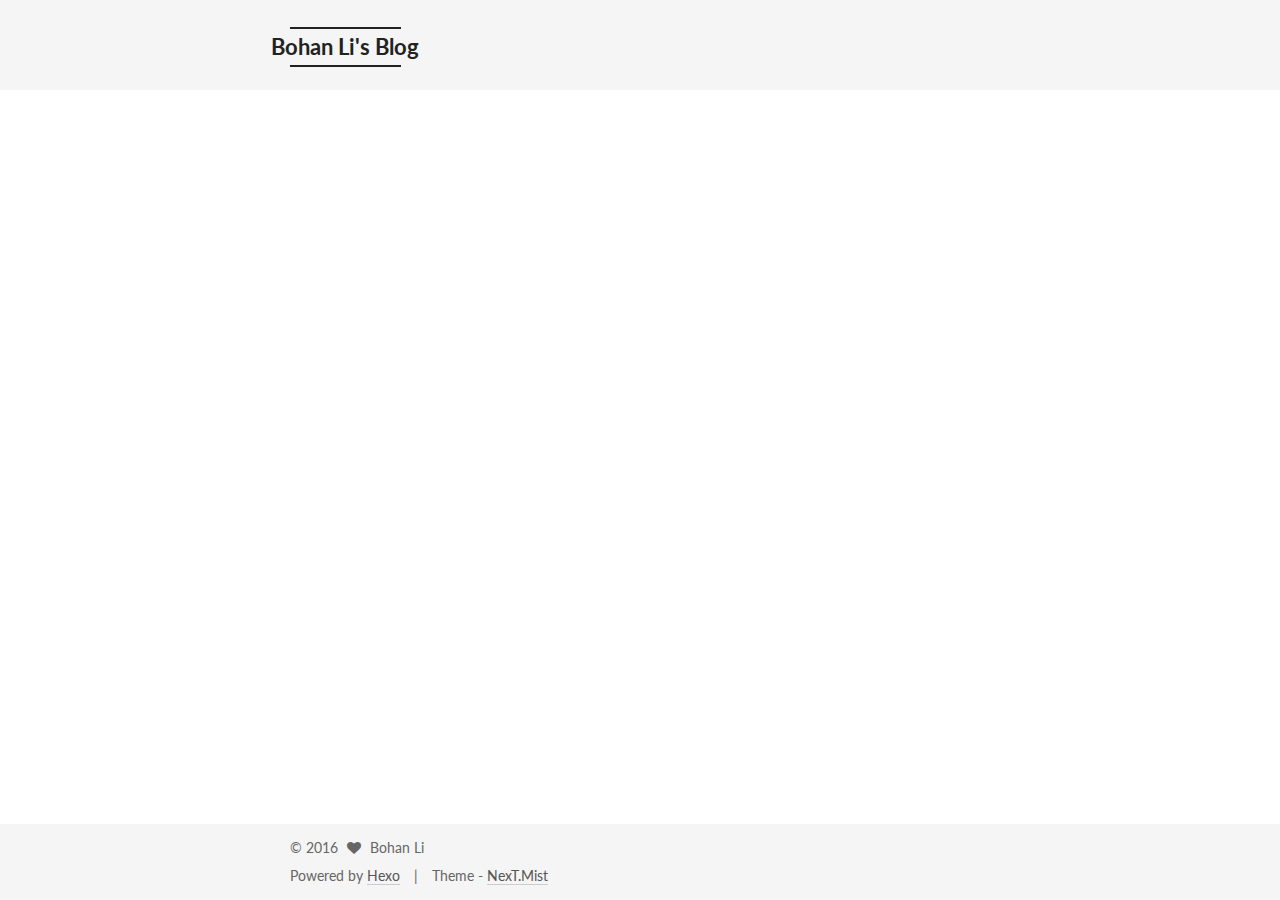
<file: index.html>
<!doctype html>



  


<html class="theme-next mist use-motion">
<head>
  <meta charset="UTF-8"/>
<meta http-equiv="X-UA-Compatible" content="IE=edge,chrome=1" />
<meta name="viewport" content="width=device-width, initial-scale=1, maximum-scale=1"/>



<meta http-equiv="Cache-Control" content="no-transform" />
<meta http-equiv="Cache-Control" content="no-siteapp" />












  
  
  <link href="/vendors/fancybox/source/jquery.fancybox.css?v=2.1.5" rel="stylesheet" type="text/css" />




  
  
  
  

  
    
    
  

  

  

  

  

  
    
    
    <link href="//fonts.googleapis.com/css?family=Lato:300,300italic,400,400italic,700,700italic&subset=latin,latin-ext" rel="stylesheet" type="text/css">
  






<link href="/vendors/font-awesome/css/font-awesome.min.css?v=4.4.0" rel="stylesheet" type="text/css" />

<link href="/css/main.css?v=5.0.2" rel="stylesheet" type="text/css" />


  <meta name="keywords" content="Hexo, NexT" />








  <link rel="shortcut icon" type="image/x-icon" href="/favicon.ico?v=5.0.2" />






<meta property="og:type" content="website">
<meta property="og:title" content="Bohan Li's Blog">
<meta property="og:url" content="http://yoursite.com/index.html">
<meta property="og:site_name" content="Bohan Li's Blog">
<meta name="twitter:card" content="summary">
<meta name="twitter:title" content="Bohan Li's Blog">



<script type="text/javascript" id="hexo.configuration">
  var NexT = window.NexT || {};
  var CONFIG = {
    scheme: 'Mist',
    sidebar: {"position":"left","display":"remove"},
    fancybox: true,
    motion: true,
    duoshuo: {
      userId: '0',
      author: 'Author'
    }
  };
</script>




  <link rel="canonical" href="http://yoursite.com/"/>


  <title> Bohan Li's Blog </title>
</head>

<body itemscope itemtype="//schema.org/WebPage" lang="en">

  










  
  
    
  

  <div class="container one-collumn sidebar-position-left 
   page-home 
 ">
    <div class="headband"></div>

    <header id="header" class="header" itemscope itemtype="//schema.org/WPHeader">
      <div class="header-inner"><div class="site-meta ">
  

  <div class="custom-logo-site-title">
    <a href="/"  class="brand" rel="start">
      <span class="logo-line-before"><i></i></span>
      <span class="site-title">Bohan Li's Blog</span>
      <span class="logo-line-after"><i></i></span>
    </a>
  </div>
  <p class="site-subtitle"></p>
</div>

<div class="site-nav-toggle">
  <button>
    <span class="btn-bar"></span>
    <span class="btn-bar"></span>
    <span class="btn-bar"></span>
  </button>
</div>

<nav class="site-nav">
  

  
    <ul id="menu" class="menu">
      
        
        <li class="menu-item menu-item-home">
          <a href="/" rel="section">
            
            Home
          </a>
        </li>
      
        
        <li class="menu-item menu-item-about">
          <a href="http://bohanli.net" rel="section">
            
            About
          </a>
        </li>
      
        
        <li class="menu-item menu-item-archives">
          <a href="/archives" rel="section">
            
            Archives
          </a>
        </li>
      

      
    </ul>
  

  
</nav>

 </div>
    </header>

    <main id="main" class="main">
      <div class="main-inner">
        <div class="content-wrap">
          <div id="content" class="content">
            
  <section id="posts" class="posts-expand">
    
      

  
  

  
  
  

  <article class="post post-type-normal " itemscope itemtype="//schema.org/Article">

    
      <header class="post-header">

        
        
          <h1 class="post-title" itemprop="name headline">
            
            
              
                
                <a class="post-title-link" href="/2016/10/30/hello-world/" itemprop="url">
                  Hello World
                </a>
              
            
          </h1>
        

        <div class="post-meta">
          <span class="post-time">
            <span class="post-meta-item-icon">
              <i class="fa fa-calendar-o"></i>
            </span>
            <span class="post-meta-item-text">Posted on</span>
            <time itemprop="dateCreated" datetime="2016-10-30T01:40:39+08:00" content="2016-10-30">
              2016-10-30
            </time>
          </span>

          

          
            
          

          

          
          

          
        </div>
      </header>
    


    <div class="post-body" itemprop="articleBody">

      
      

      
        
          
            <p>This is the first article of my blog.</p>

          
        
      
    </div>

    <div>
      
    </div>

    <div>
      
    </div>

    <footer class="post-footer">
      

      

      
      
        <div class="post-eof"></div>
      
    </footer>
  </article>


    
  </section>

  


          </div>
          


          

        </div>
        
      </div>
    </main>

    <footer id="footer" class="footer">
      <div class="footer-inner">
        <div class="copyright" >
  
  &copy; 
  <span itemprop="copyrightYear">2016</span>
  <span class="with-love">
    <i class="fa fa-heart"></i>
  </span>
  <span class="author" itemprop="copyrightHolder">Bohan Li</span>
</div>

<div class="powered-by">
  Powered by <a class="theme-link" href="https://hexo.io">Hexo</a>
</div>

<div class="theme-info">
  Theme -
  <a class="theme-link" href="https://github.com/iissnan/hexo-theme-next">
    NexT.Mist
  </a>
</div>

        

        
      </div>
    </footer>

    <div class="back-to-top">
      <i class="fa fa-arrow-up"></i>
    </div>
  </div>

  

<script type="text/javascript">
  if (Object.prototype.toString.call(window.Promise) !== '[object Function]') {
    window.Promise = null;
  }
</script>









  



  
  <script type="text/javascript" src="/vendors/jquery/index.js?v=2.1.3"></script>

  
  <script type="text/javascript" src="/vendors/fastclick/lib/fastclick.min.js?v=1.0.6"></script>

  
  <script type="text/javascript" src="/vendors/jquery_lazyload/jquery.lazyload.js?v=1.9.7"></script>

  
  <script type="text/javascript" src="/vendors/velocity/velocity.min.js?v=1.2.1"></script>

  
  <script type="text/javascript" src="/vendors/velocity/velocity.ui.min.js?v=1.2.1"></script>

  
  <script type="text/javascript" src="/vendors/fancybox/source/jquery.fancybox.pack.js?v=2.1.5"></script>


  


  <script type="text/javascript" src="/js/src/utils.js?v=5.0.2"></script>

  <script type="text/javascript" src="/js/src/motion.js?v=5.0.2"></script>



  
  

  

  


  <script type="text/javascript" src="/js/src/bootstrap.js?v=5.0.2"></script>



  



  




  
  

  
  <script type="text/x-mathjax-config">
    MathJax.Hub.Config({
      tex2jax: {
        inlineMath: [ ['$','$'], ["\\(","\\)"]  ],
        processEscapes: true,
        skipTags: ['script', 'noscript', 'style', 'textarea', 'pre', 'code']
      }
    });
  </script>

  <script type="text/x-mathjax-config">
    MathJax.Hub.Queue(function() {
      var all = MathJax.Hub.getAllJax(), i;
      for (i=0; i < all.length; i += 1) {
        all[i].SourceElement().parentNode.className += ' has-jax';
      }
    });
  </script>
  <script type="text/javascript" src="//cdn.mathjax.org/mathjax/latest/MathJax.js?config=TeX-AMS-MML_HTMLorMML"></script>


  

  

  


</body>
</html>
</file>
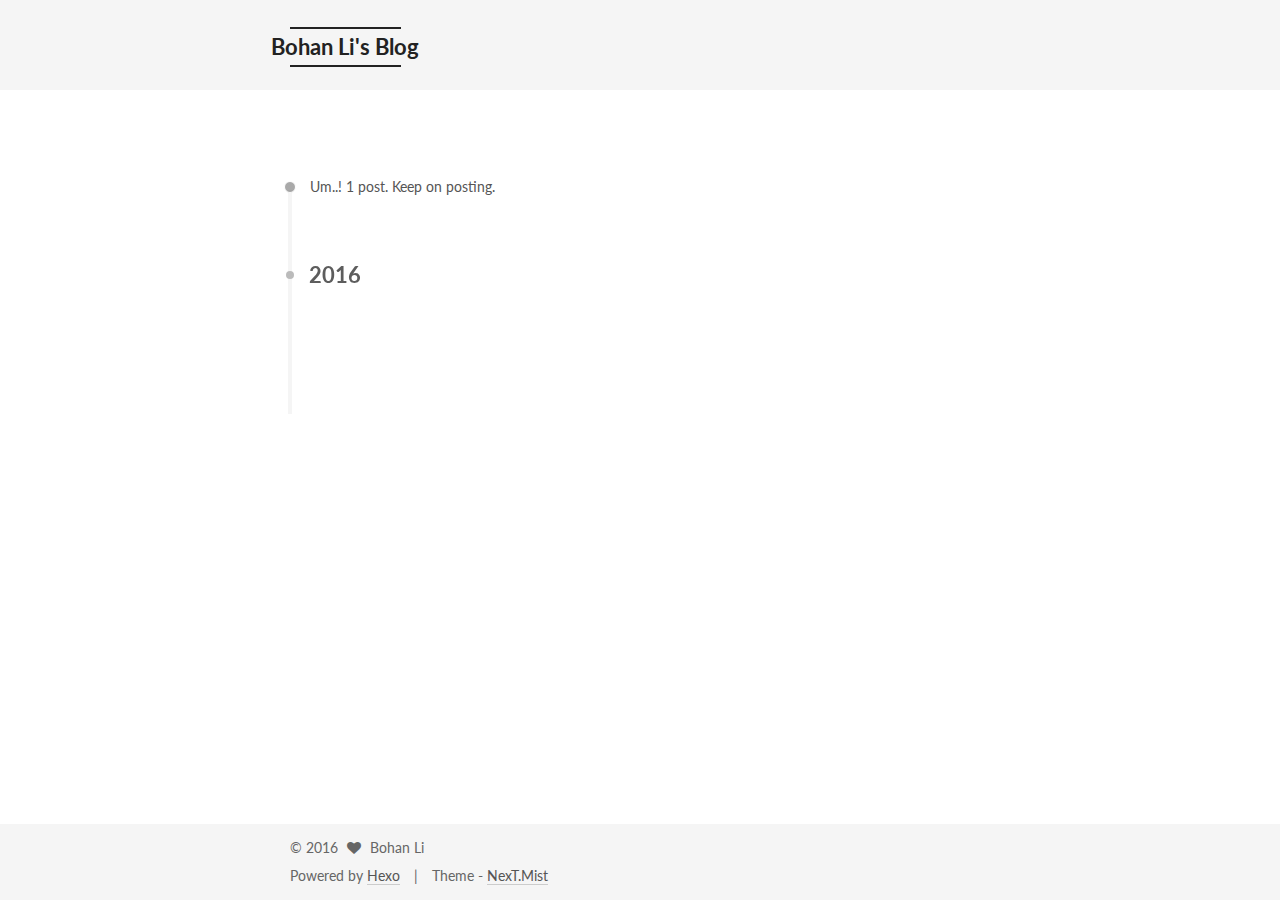
<file: archives/index.html>
<!doctype html>



  


<html class="theme-next mist use-motion">
<head>
  <meta charset="UTF-8"/>
<meta http-equiv="X-UA-Compatible" content="IE=edge,chrome=1" />
<meta name="viewport" content="width=device-width, initial-scale=1, maximum-scale=1"/>



<meta http-equiv="Cache-Control" content="no-transform" />
<meta http-equiv="Cache-Control" content="no-siteapp" />












  
  
  <link href="/vendors/fancybox/source/jquery.fancybox.css?v=2.1.5" rel="stylesheet" type="text/css" />




  
  
  
  

  
    
    
  

  

  

  

  

  
    
    
    <link href="//fonts.googleapis.com/css?family=Lato:300,300italic,400,400italic,700,700italic&subset=latin,latin-ext" rel="stylesheet" type="text/css">
  






<link href="/vendors/font-awesome/css/font-awesome.min.css?v=4.4.0" rel="stylesheet" type="text/css" />

<link href="/css/main.css?v=5.0.2" rel="stylesheet" type="text/css" />


  <meta name="keywords" content="Hexo, NexT" />








  <link rel="shortcut icon" type="image/x-icon" href="/favicon.ico?v=5.0.2" />






<meta property="og:type" content="website">
<meta property="og:title" content="Bohan Li's Blog">
<meta property="og:url" content="http://yoursite.com/archives/index.html">
<meta property="og:site_name" content="Bohan Li's Blog">
<meta name="twitter:card" content="summary">
<meta name="twitter:title" content="Bohan Li's Blog">



<script type="text/javascript" id="hexo.configuration">
  var NexT = window.NexT || {};
  var CONFIG = {
    scheme: 'Mist',
    sidebar: {"position":"left","display":"remove"},
    fancybox: true,
    motion: true,
    duoshuo: {
      userId: '0',
      author: 'Author'
    }
  };
</script>




  <link rel="canonical" href="http://yoursite.com/archives/"/>


  <title> Archive | Bohan Li's Blog </title>
</head>

<body itemscope itemtype="//schema.org/WebPage" lang="en">

  










  
  
    
  

  <div class="container one-collumn sidebar-position-left  page-archive  ">
    <div class="headband"></div>

    <header id="header" class="header" itemscope itemtype="//schema.org/WPHeader">
      <div class="header-inner"><div class="site-meta ">
  

  <div class="custom-logo-site-title">
    <a href="/"  class="brand" rel="start">
      <span class="logo-line-before"><i></i></span>
      <span class="site-title">Bohan Li's Blog</span>
      <span class="logo-line-after"><i></i></span>
    </a>
  </div>
  <p class="site-subtitle"></p>
</div>

<div class="site-nav-toggle">
  <button>
    <span class="btn-bar"></span>
    <span class="btn-bar"></span>
    <span class="btn-bar"></span>
  </button>
</div>

<nav class="site-nav">
  

  
    <ul id="menu" class="menu">
      
        
        <li class="menu-item menu-item-home">
          <a href="/" rel="section">
            
            Home
          </a>
        </li>
      
        
        <li class="menu-item menu-item-about">
          <a href="http://bohanli.net" rel="section">
            
            About
          </a>
        </li>
      
        
        <li class="menu-item menu-item-archives">
          <a href="/archives" rel="section">
            
            Archives
          </a>
        </li>
      

      
    </ul>
  

  
</nav>

 </div>
    </header>

    <main id="main" class="main">
      <div class="main-inner">
        <div class="content-wrap">
          <div id="content" class="content">
            

  <section id="posts" class="posts-collapse">
    <span class="archive-move-on"></span>

    <span class="archive-page-counter">
      
      
      
        
      
      Um..! 1 post. Keep on posting.
    </span>

    

      
      
      

      
        
        <div class="collection-title">
          <h2 class="archive-year motion-element" id="archive-year-2016">2016</h2>
        </div>
      
      

      

  <article class="post post-type-normal" itemscope itemtype="//schema.org/Article">
    <header class="post-header">

      <h1 class="post-title">
        
            <a class="post-title-link" href="/2016/10/30/hello-world/" itemprop="url">
              
                <span itemprop="name">Hello World</span>
              
            </a>
        
      </h1>

      <div class="post-meta">
        <time class="post-time" itemprop="dateCreated"
              datetime="2016-10-30T01:40:39+08:00"
              content="2016-10-30" >
          10-30
        </time>
      </div>

    </header>
  </article>



    

  </section>

  



          </div>
          


          

        </div>
        
      </div>
    </main>

    <footer id="footer" class="footer">
      <div class="footer-inner">
        <div class="copyright" >
  
  &copy; 
  <span itemprop="copyrightYear">2016</span>
  <span class="with-love">
    <i class="fa fa-heart"></i>
  </span>
  <span class="author" itemprop="copyrightHolder">Bohan Li</span>
</div>

<div class="powered-by">
  Powered by <a class="theme-link" href="https://hexo.io">Hexo</a>
</div>

<div class="theme-info">
  Theme -
  <a class="theme-link" href="https://github.com/iissnan/hexo-theme-next">
    NexT.Mist
  </a>
</div>

        

        
      </div>
    </footer>

    <div class="back-to-top">
      <i class="fa fa-arrow-up"></i>
    </div>
  </div>

  

<script type="text/javascript">
  if (Object.prototype.toString.call(window.Promise) !== '[object Function]') {
    window.Promise = null;
  }
</script>









  



  
  <script type="text/javascript" src="/vendors/jquery/index.js?v=2.1.3"></script>

  
  <script type="text/javascript" src="/vendors/fastclick/lib/fastclick.min.js?v=1.0.6"></script>

  
  <script type="text/javascript" src="/vendors/jquery_lazyload/jquery.lazyload.js?v=1.9.7"></script>

  
  <script type="text/javascript" src="/vendors/velocity/velocity.min.js?v=1.2.1"></script>

  
  <script type="text/javascript" src="/vendors/velocity/velocity.ui.min.js?v=1.2.1"></script>

  
  <script type="text/javascript" src="/vendors/fancybox/source/jquery.fancybox.pack.js?v=2.1.5"></script>


  


  <script type="text/javascript" src="/js/src/utils.js?v=5.0.2"></script>

  <script type="text/javascript" src="/js/src/motion.js?v=5.0.2"></script>



  
  

  
  
    <script type="text/javascript" id="motion.page.archive">
      $('.archive-year').velocity('transition.slideLeftIn');
    </script>
  


  


  <script type="text/javascript" src="/js/src/bootstrap.js?v=5.0.2"></script>



  



  




  
  

  
  <script type="text/x-mathjax-config">
    MathJax.Hub.Config({
      tex2jax: {
        inlineMath: [ ['$','$'], ["\\(","\\)"]  ],
        processEscapes: true,
        skipTags: ['script', 'noscript', 'style', 'textarea', 'pre', 'code']
      }
    });
  </script>

  <script type="text/x-mathjax-config">
    MathJax.Hub.Queue(function() {
      var all = MathJax.Hub.getAllJax(), i;
      for (i=0; i < all.length; i += 1) {
        all[i].SourceElement().parentNode.className += ' has-jax';
      }
    });
  </script>
  <script type="text/javascript" src="//cdn.mathjax.org/mathjax/latest/MathJax.js?config=TeX-AMS-MML_HTMLorMML"></script>


  

  

  


</body>
</html>
</file>
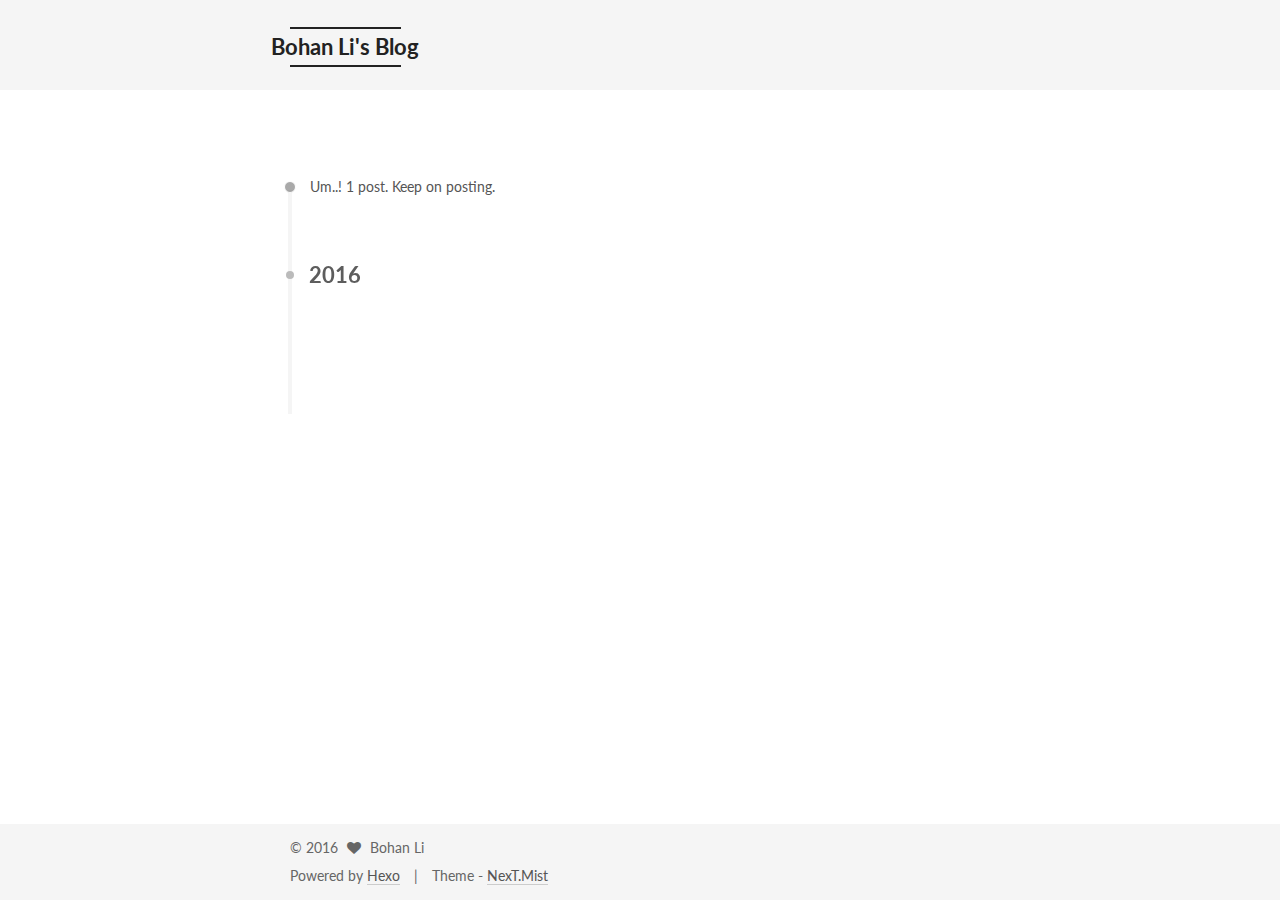
<file: archives/2016/index.html>
<!doctype html>



  


<html class="theme-next mist use-motion">
<head>
  <meta charset="UTF-8"/>
<meta http-equiv="X-UA-Compatible" content="IE=edge,chrome=1" />
<meta name="viewport" content="width=device-width, initial-scale=1, maximum-scale=1"/>



<meta http-equiv="Cache-Control" content="no-transform" />
<meta http-equiv="Cache-Control" content="no-siteapp" />












  
  
  <link href="/vendors/fancybox/source/jquery.fancybox.css?v=2.1.5" rel="stylesheet" type="text/css" />




  
  
  
  

  
    
    
  

  

  

  

  

  
    
    
    <link href="//fonts.googleapis.com/css?family=Lato:300,300italic,400,400italic,700,700italic&subset=latin,latin-ext" rel="stylesheet" type="text/css">
  






<link href="/vendors/font-awesome/css/font-awesome.min.css?v=4.4.0" rel="stylesheet" type="text/css" />

<link href="/css/main.css?v=5.0.2" rel="stylesheet" type="text/css" />


  <meta name="keywords" content="Hexo, NexT" />








  <link rel="shortcut icon" type="image/x-icon" href="/favicon.ico?v=5.0.2" />






<meta property="og:type" content="website">
<meta property="og:title" content="Bohan Li's Blog">
<meta property="og:url" content="http://yoursite.com/archives/2016/index.html">
<meta property="og:site_name" content="Bohan Li's Blog">
<meta name="twitter:card" content="summary">
<meta name="twitter:title" content="Bohan Li's Blog">



<script type="text/javascript" id="hexo.configuration">
  var NexT = window.NexT || {};
  var CONFIG = {
    scheme: 'Mist',
    sidebar: {"position":"left","display":"remove"},
    fancybox: true,
    motion: true,
    duoshuo: {
      userId: '0',
      author: 'Author'
    }
  };
</script>




  <link rel="canonical" href="http://yoursite.com/archives/2016/"/>


  <title> Archive | Bohan Li's Blog </title>
</head>

<body itemscope itemtype="//schema.org/WebPage" lang="en">

  










  
  
    
  

  <div class="container one-collumn sidebar-position-left  page-archive  ">
    <div class="headband"></div>

    <header id="header" class="header" itemscope itemtype="//schema.org/WPHeader">
      <div class="header-inner"><div class="site-meta ">
  

  <div class="custom-logo-site-title">
    <a href="/"  class="brand" rel="start">
      <span class="logo-line-before"><i></i></span>
      <span class="site-title">Bohan Li's Blog</span>
      <span class="logo-line-after"><i></i></span>
    </a>
  </div>
  <p class="site-subtitle"></p>
</div>

<div class="site-nav-toggle">
  <button>
    <span class="btn-bar"></span>
    <span class="btn-bar"></span>
    <span class="btn-bar"></span>
  </button>
</div>

<nav class="site-nav">
  

  
    <ul id="menu" class="menu">
      
        
        <li class="menu-item menu-item-home">
          <a href="/" rel="section">
            
            Home
          </a>
        </li>
      
        
        <li class="menu-item menu-item-about">
          <a href="http://bohanli.net" rel="section">
            
            About
          </a>
        </li>
      
        
        <li class="menu-item menu-item-archives">
          <a href="/archives" rel="section">
            
            Archives
          </a>
        </li>
      

      
    </ul>
  

  
</nav>

 </div>
    </header>

    <main id="main" class="main">
      <div class="main-inner">
        <div class="content-wrap">
          <div id="content" class="content">
            

  <section id="posts" class="posts-collapse">
    <span class="archive-move-on"></span>

    <span class="archive-page-counter">
      
      
      
        
      
      Um..! 1 post. Keep on posting.
    </span>

    

      
      
      

      
        
        <div class="collection-title">
          <h2 class="archive-year motion-element" id="archive-year-2016">2016</h2>
        </div>
      
      

      

  <article class="post post-type-normal" itemscope itemtype="//schema.org/Article">
    <header class="post-header">

      <h1 class="post-title">
        
            <a class="post-title-link" href="/2016/10/30/hello-world/" itemprop="url">
              
                <span itemprop="name">Hello World</span>
              
            </a>
        
      </h1>

      <div class="post-meta">
        <time class="post-time" itemprop="dateCreated"
              datetime="2016-10-30T01:40:39+08:00"
              content="2016-10-30" >
          10-30
        </time>
      </div>

    </header>
  </article>



    

  </section>

  



          </div>
          


          

        </div>
        
      </div>
    </main>

    <footer id="footer" class="footer">
      <div class="footer-inner">
        <div class="copyright" >
  
  &copy; 
  <span itemprop="copyrightYear">2016</span>
  <span class="with-love">
    <i class="fa fa-heart"></i>
  </span>
  <span class="author" itemprop="copyrightHolder">Bohan Li</span>
</div>

<div class="powered-by">
  Powered by <a class="theme-link" href="https://hexo.io">Hexo</a>
</div>

<div class="theme-info">
  Theme -
  <a class="theme-link" href="https://github.com/iissnan/hexo-theme-next">
    NexT.Mist
  </a>
</div>

        

        
      </div>
    </footer>

    <div class="back-to-top">
      <i class="fa fa-arrow-up"></i>
    </div>
  </div>

  

<script type="text/javascript">
  if (Object.prototype.toString.call(window.Promise) !== '[object Function]') {
    window.Promise = null;
  }
</script>









  



  
  <script type="text/javascript" src="/vendors/jquery/index.js?v=2.1.3"></script>

  
  <script type="text/javascript" src="/vendors/fastclick/lib/fastclick.min.js?v=1.0.6"></script>

  
  <script type="text/javascript" src="/vendors/jquery_lazyload/jquery.lazyload.js?v=1.9.7"></script>

  
  <script type="text/javascript" src="/vendors/velocity/velocity.min.js?v=1.2.1"></script>

  
  <script type="text/javascript" src="/vendors/velocity/velocity.ui.min.js?v=1.2.1"></script>

  
  <script type="text/javascript" src="/vendors/fancybox/source/jquery.fancybox.pack.js?v=2.1.5"></script>


  


  <script type="text/javascript" src="/js/src/utils.js?v=5.0.2"></script>

  <script type="text/javascript" src="/js/src/motion.js?v=5.0.2"></script>



  
  

  
  
    <script type="text/javascript" id="motion.page.archive">
      $('.archive-year').velocity('transition.slideLeftIn');
    </script>
  


  


  <script type="text/javascript" src="/js/src/bootstrap.js?v=5.0.2"></script>



  



  




  
  

  
  <script type="text/x-mathjax-config">
    MathJax.Hub.Config({
      tex2jax: {
        inlineMath: [ ['$','$'], ["\\(","\\)"]  ],
        processEscapes: true,
        skipTags: ['script', 'noscript', 'style', 'textarea', 'pre', 'code']
      }
    });
  </script>

  <script type="text/x-mathjax-config">
    MathJax.Hub.Queue(function() {
      var all = MathJax.Hub.getAllJax(), i;
      for (i=0; i < all.length; i += 1) {
        all[i].SourceElement().parentNode.className += ' has-jax';
      }
    });
  </script>
  <script type="text/javascript" src="//cdn.mathjax.org/mathjax/latest/MathJax.js?config=TeX-AMS-MML_HTMLorMML"></script>


  

  

  


</body>
</html>
</file>
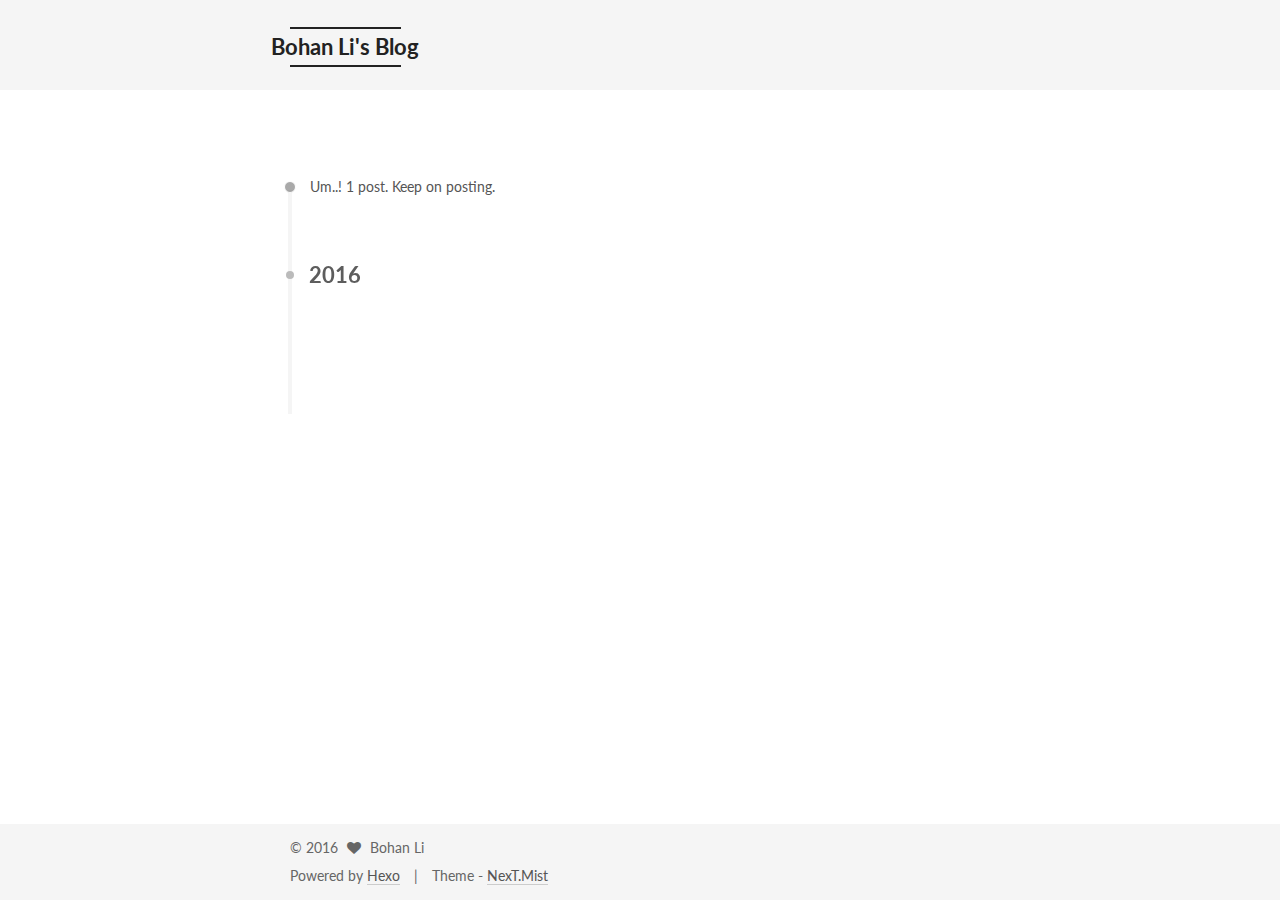
<file: archives/2016/10/index.html>
<!doctype html>



  


<html class="theme-next mist use-motion">
<head>
  <meta charset="UTF-8"/>
<meta http-equiv="X-UA-Compatible" content="IE=edge,chrome=1" />
<meta name="viewport" content="width=device-width, initial-scale=1, maximum-scale=1"/>



<meta http-equiv="Cache-Control" content="no-transform" />
<meta http-equiv="Cache-Control" content="no-siteapp" />












  
  
  <link href="/vendors/fancybox/source/jquery.fancybox.css?v=2.1.5" rel="stylesheet" type="text/css" />




  
  
  
  

  
    
    
  

  

  

  

  

  
    
    
    <link href="//fonts.googleapis.com/css?family=Lato:300,300italic,400,400italic,700,700italic&subset=latin,latin-ext" rel="stylesheet" type="text/css">
  






<link href="/vendors/font-awesome/css/font-awesome.min.css?v=4.4.0" rel="stylesheet" type="text/css" />

<link href="/css/main.css?v=5.0.2" rel="stylesheet" type="text/css" />


  <meta name="keywords" content="Hexo, NexT" />








  <link rel="shortcut icon" type="image/x-icon" href="/favicon.ico?v=5.0.2" />






<meta property="og:type" content="website">
<meta property="og:title" content="Bohan Li's Blog">
<meta property="og:url" content="http://yoursite.com/archives/2016/10/index.html">
<meta property="og:site_name" content="Bohan Li's Blog">
<meta name="twitter:card" content="summary">
<meta name="twitter:title" content="Bohan Li's Blog">



<script type="text/javascript" id="hexo.configuration">
  var NexT = window.NexT || {};
  var CONFIG = {
    scheme: 'Mist',
    sidebar: {"position":"left","display":"remove"},
    fancybox: true,
    motion: true,
    duoshuo: {
      userId: '0',
      author: 'Author'
    }
  };
</script>




  <link rel="canonical" href="http://yoursite.com/archives/2016/10/"/>


  <title> Archive | Bohan Li's Blog </title>
</head>

<body itemscope itemtype="//schema.org/WebPage" lang="en">

  










  
  
    
  

  <div class="container one-collumn sidebar-position-left  page-archive  ">
    <div class="headband"></div>

    <header id="header" class="header" itemscope itemtype="//schema.org/WPHeader">
      <div class="header-inner"><div class="site-meta ">
  

  <div class="custom-logo-site-title">
    <a href="/"  class="brand" rel="start">
      <span class="logo-line-before"><i></i></span>
      <span class="site-title">Bohan Li's Blog</span>
      <span class="logo-line-after"><i></i></span>
    </a>
  </div>
  <p class="site-subtitle"></p>
</div>

<div class="site-nav-toggle">
  <button>
    <span class="btn-bar"></span>
    <span class="btn-bar"></span>
    <span class="btn-bar"></span>
  </button>
</div>

<nav class="site-nav">
  

  
    <ul id="menu" class="menu">
      
        
        <li class="menu-item menu-item-home">
          <a href="/" rel="section">
            
            Home
          </a>
        </li>
      
        
        <li class="menu-item menu-item-about">
          <a href="http://bohanli.net" rel="section">
            
            About
          </a>
        </li>
      
        
        <li class="menu-item menu-item-archives">
          <a href="/archives" rel="section">
            
            Archives
          </a>
        </li>
      

      
    </ul>
  

  
</nav>

 </div>
    </header>

    <main id="main" class="main">
      <div class="main-inner">
        <div class="content-wrap">
          <div id="content" class="content">
            

  <section id="posts" class="posts-collapse">
    <span class="archive-move-on"></span>

    <span class="archive-page-counter">
      
      
      
        
      
      Um..! 1 post. Keep on posting.
    </span>

    

      
      
      

      
        
        <div class="collection-title">
          <h2 class="archive-year motion-element" id="archive-year-2016">2016</h2>
        </div>
      
      

      

  <article class="post post-type-normal" itemscope itemtype="//schema.org/Article">
    <header class="post-header">

      <h1 class="post-title">
        
            <a class="post-title-link" href="/2016/10/30/hello-world/" itemprop="url">
              
                <span itemprop="name">Hello World</span>
              
            </a>
        
      </h1>

      <div class="post-meta">
        <time class="post-time" itemprop="dateCreated"
              datetime="2016-10-30T01:40:39+08:00"
              content="2016-10-30" >
          10-30
        </time>
      </div>

    </header>
  </article>



    

  </section>

  



          </div>
          


          

        </div>
        
      </div>
    </main>

    <footer id="footer" class="footer">
      <div class="footer-inner">
        <div class="copyright" >
  
  &copy; 
  <span itemprop="copyrightYear">2016</span>
  <span class="with-love">
    <i class="fa fa-heart"></i>
  </span>
  <span class="author" itemprop="copyrightHolder">Bohan Li</span>
</div>

<div class="powered-by">
  Powered by <a class="theme-link" href="https://hexo.io">Hexo</a>
</div>

<div class="theme-info">
  Theme -
  <a class="theme-link" href="https://github.com/iissnan/hexo-theme-next">
    NexT.Mist
  </a>
</div>

        

        
      </div>
    </footer>

    <div class="back-to-top">
      <i class="fa fa-arrow-up"></i>
    </div>
  </div>

  

<script type="text/javascript">
  if (Object.prototype.toString.call(window.Promise) !== '[object Function]') {
    window.Promise = null;
  }
</script>









  



  
  <script type="text/javascript" src="/vendors/jquery/index.js?v=2.1.3"></script>

  
  <script type="text/javascript" src="/vendors/fastclick/lib/fastclick.min.js?v=1.0.6"></script>

  
  <script type="text/javascript" src="/vendors/jquery_lazyload/jquery.lazyload.js?v=1.9.7"></script>

  
  <script type="text/javascript" src="/vendors/velocity/velocity.min.js?v=1.2.1"></script>

  
  <script type="text/javascript" src="/vendors/velocity/velocity.ui.min.js?v=1.2.1"></script>

  
  <script type="text/javascript" src="/vendors/fancybox/source/jquery.fancybox.pack.js?v=2.1.5"></script>


  


  <script type="text/javascript" src="/js/src/utils.js?v=5.0.2"></script>

  <script type="text/javascript" src="/js/src/motion.js?v=5.0.2"></script>



  
  

  
  
    <script type="text/javascript" id="motion.page.archive">
      $('.archive-year').velocity('transition.slideLeftIn');
    </script>
  


  


  <script type="text/javascript" src="/js/src/bootstrap.js?v=5.0.2"></script>



  



  




  
  

  
  <script type="text/x-mathjax-config">
    MathJax.Hub.Config({
      tex2jax: {
        inlineMath: [ ['$','$'], ["\\(","\\)"]  ],
        processEscapes: true,
        skipTags: ['script', 'noscript', 'style', 'textarea', 'pre', 'code']
      }
    });
  </script>

  <script type="text/x-mathjax-config">
    MathJax.Hub.Queue(function() {
      var all = MathJax.Hub.getAllJax(), i;
      for (i=0; i < all.length; i += 1) {
        all[i].SourceElement().parentNode.className += ' has-jax';
      }
    });
  </script>
  <script type="text/javascript" src="//cdn.mathjax.org/mathjax/latest/MathJax.js?config=TeX-AMS-MML_HTMLorMML"></script>


  

  

  


</body>
</html>
</file>
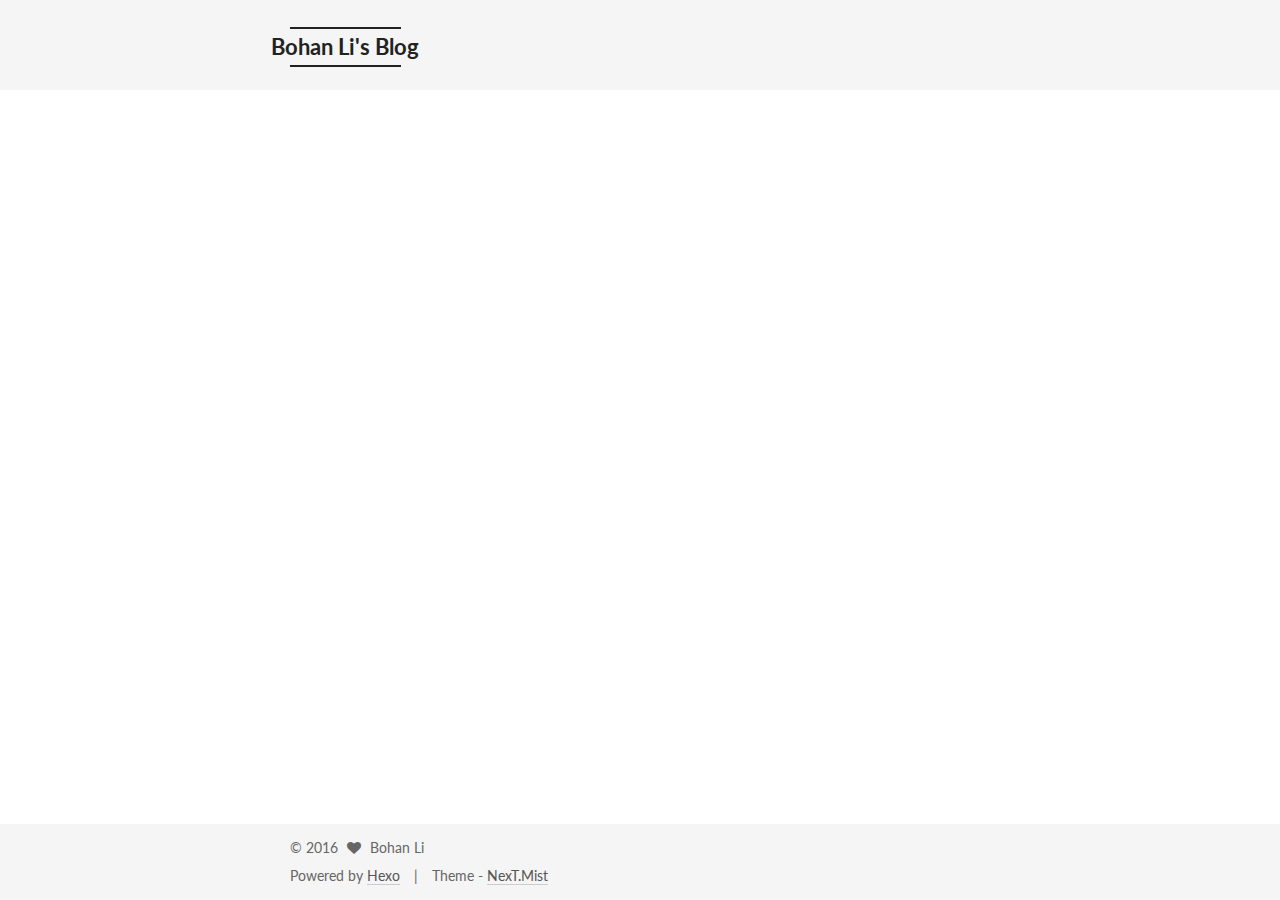
<file: 2016/10/30/hello-world/index.html>
<!doctype html>



  


<html class="theme-next mist use-motion">
<head>
  <meta charset="UTF-8"/>
<meta http-equiv="X-UA-Compatible" content="IE=edge,chrome=1" />
<meta name="viewport" content="width=device-width, initial-scale=1, maximum-scale=1"/>



<meta http-equiv="Cache-Control" content="no-transform" />
<meta http-equiv="Cache-Control" content="no-siteapp" />












  
  
  <link href="/vendors/fancybox/source/jquery.fancybox.css?v=2.1.5" rel="stylesheet" type="text/css" />




  
  
  
  

  
    
    
  

  

  

  

  

  
    
    
    <link href="//fonts.googleapis.com/css?family=Lato:300,300italic,400,400italic,700,700italic&subset=latin,latin-ext" rel="stylesheet" type="text/css">
  






<link href="/vendors/font-awesome/css/font-awesome.min.css?v=4.4.0" rel="stylesheet" type="text/css" />

<link href="/css/main.css?v=5.0.2" rel="stylesheet" type="text/css" />


  <meta name="keywords" content="Hexo, NexT" />








  <link rel="shortcut icon" type="image/x-icon" href="/favicon.ico?v=5.0.2" />






<meta name="description" content="This is the first article of my blog.">
<meta property="og:type" content="article">
<meta property="og:title" content="Hello World">
<meta property="og:url" content="http://yoursite.com/2016/10/30/hello-world/index.html">
<meta property="og:site_name" content="Bohan Li's Blog">
<meta property="og:description" content="This is the first article of my blog.">
<meta property="og:updated_time" content="2016-10-29T18:37:07.196Z">
<meta name="twitter:card" content="summary">
<meta name="twitter:title" content="Hello World">
<meta name="twitter:description" content="This is the first article of my blog.">



<script type="text/javascript" id="hexo.configuration">
  var NexT = window.NexT || {};
  var CONFIG = {
    scheme: 'Mist',
    sidebar: {"position":"left","display":"remove"},
    fancybox: true,
    motion: true,
    duoshuo: {
      userId: '0',
      author: 'Author'
    }
  };
</script>




  <link rel="canonical" href="http://yoursite.com/2016/10/30/hello-world/"/>


  <title> Hello World | Bohan Li's Blog </title>
</head>

<body itemscope itemtype="//schema.org/WebPage" lang="en">

  










  
  
    
  

  <div class="container one-collumn sidebar-position-left page-post-detail ">
    <div class="headband"></div>

    <header id="header" class="header" itemscope itemtype="//schema.org/WPHeader">
      <div class="header-inner"><div class="site-meta ">
  

  <div class="custom-logo-site-title">
    <a href="/"  class="brand" rel="start">
      <span class="logo-line-before"><i></i></span>
      <span class="site-title">Bohan Li's Blog</span>
      <span class="logo-line-after"><i></i></span>
    </a>
  </div>
  <p class="site-subtitle"></p>
</div>

<div class="site-nav-toggle">
  <button>
    <span class="btn-bar"></span>
    <span class="btn-bar"></span>
    <span class="btn-bar"></span>
  </button>
</div>

<nav class="site-nav">
  

  
    <ul id="menu" class="menu">
      
        
        <li class="menu-item menu-item-home">
          <a href="/" rel="section">
            
            Home
          </a>
        </li>
      
        
        <li class="menu-item menu-item-about">
          <a href="http://bohanli.net" rel="section">
            
            About
          </a>
        </li>
      
        
        <li class="menu-item menu-item-archives">
          <a href="/archives" rel="section">
            
            Archives
          </a>
        </li>
      

      
    </ul>
  

  
</nav>

 </div>
    </header>

    <main id="main" class="main">
      <div class="main-inner">
        <div class="content-wrap">
          <div id="content" class="content">
            

  <div id="posts" class="posts-expand">
    

  
  

  
  
  

  <article class="post post-type-normal " itemscope itemtype="//schema.org/Article">

    
      <header class="post-header">

        
        
          <h1 class="post-title" itemprop="name headline">
            
            
              
                Hello World
              
            
          </h1>
        

        <div class="post-meta">
          <span class="post-time">
            <span class="post-meta-item-icon">
              <i class="fa fa-calendar-o"></i>
            </span>
            <span class="post-meta-item-text">Posted on</span>
            <time itemprop="dateCreated" datetime="2016-10-30T01:40:39+08:00" content="2016-10-30">
              2016-10-30
            </time>
          </span>

          

          
            
          

          

          
          

          
        </div>
      </header>
    


    <div class="post-body" itemprop="articleBody">

      
      

      
        <p>This is the first article of my blog.</p>

      
    </div>

    <div>
      
        

      
    </div>

    <div>
      
        

      
    </div>

    <footer class="post-footer">
      

      

      
      
    </footer>
  </article>



    <div class="post-spread">
      
    </div>
  </div>


          </div>
          


          
  <div class="comments" id="comments">
    
  </div>


        </div>
        
      </div>
    </main>

    <footer id="footer" class="footer">
      <div class="footer-inner">
        <div class="copyright" >
  
  &copy; 
  <span itemprop="copyrightYear">2016</span>
  <span class="with-love">
    <i class="fa fa-heart"></i>
  </span>
  <span class="author" itemprop="copyrightHolder">Bohan Li</span>
</div>

<div class="powered-by">
  Powered by <a class="theme-link" href="https://hexo.io">Hexo</a>
</div>

<div class="theme-info">
  Theme -
  <a class="theme-link" href="https://github.com/iissnan/hexo-theme-next">
    NexT.Mist
  </a>
</div>

        

        
      </div>
    </footer>

    <div class="back-to-top">
      <i class="fa fa-arrow-up"></i>
    </div>
  </div>

  

<script type="text/javascript">
  if (Object.prototype.toString.call(window.Promise) !== '[object Function]') {
    window.Promise = null;
  }
</script>









  



  
  <script type="text/javascript" src="/vendors/jquery/index.js?v=2.1.3"></script>

  
  <script type="text/javascript" src="/vendors/fastclick/lib/fastclick.min.js?v=1.0.6"></script>

  
  <script type="text/javascript" src="/vendors/jquery_lazyload/jquery.lazyload.js?v=1.9.7"></script>

  
  <script type="text/javascript" src="/vendors/velocity/velocity.min.js?v=1.2.1"></script>

  
  <script type="text/javascript" src="/vendors/velocity/velocity.ui.min.js?v=1.2.1"></script>

  
  <script type="text/javascript" src="/vendors/fancybox/source/jquery.fancybox.pack.js?v=2.1.5"></script>


  


  <script type="text/javascript" src="/js/src/utils.js?v=5.0.2"></script>

  <script type="text/javascript" src="/js/src/motion.js?v=5.0.2"></script>



  
  

  
  <script type="text/javascript" src="/js/src/scrollspy.js?v=5.0.2"></script>
<script type="text/javascript" src="/js/src/post-details.js?v=5.0.2"></script>



  


  <script type="text/javascript" src="/js/src/bootstrap.js?v=5.0.2"></script>



  



  




  
  

  
  <script type="text/x-mathjax-config">
    MathJax.Hub.Config({
      tex2jax: {
        inlineMath: [ ['$','$'], ["\\(","\\)"]  ],
        processEscapes: true,
        skipTags: ['script', 'noscript', 'style', 'textarea', 'pre', 'code']
      }
    });
  </script>

  <script type="text/x-mathjax-config">
    MathJax.Hub.Queue(function() {
      var all = MathJax.Hub.getAllJax(), i;
      for (i=0; i < all.length; i += 1) {
        all[i].SourceElement().parentNode.className += ' has-jax';
      }
    });
  </script>
  <script type="text/javascript" src="//cdn.mathjax.org/mathjax/latest/MathJax.js?config=TeX-AMS-MML_HTMLorMML"></script>


  

  

  


</body>
</html>
</file>
<file: css/main.css>
/* normalize.css v3.0.2 | MIT License | git.io/normalize */
html {
  font-family: sans-serif; /* 1 */
  -ms-text-size-adjust: 100%; /* 2 */
  -webkit-text-size-adjust: 100%; /* 2 */
}
body {
  margin: 0;
}
article,
aside,
details,
figcaption,
figure,
footer,
header,
hgroup,
main,
menu,
nav,
section,
summary {
  display: block;
}
audio,
canvas,
progress,
video {
  display: inline-block; /* 1 */
  vertical-align: baseline; /* 2 */
}
audio:not([controls]) {
  display: none;
  height: 0;
}
[hidden],
template {
  display: none;
}
a {
  background-color: transparent;
}
a:active,
a:hover {
  outline: 0;
}
abbr[title] {
  border-bottom: 1px dotted;
}
b,
strong {
  font-weight: bold;
}
dfn {
  font-style: italic;
}
h1 {
  font-size: 2em;
  margin: 0.67em 0;
}
mark {
  background: #ff0;
  color: #000;
}
small {
  font-size: 80%;
}
sub,
sup {
  font-size: 75%;
  line-height: 0;
  position: relative;
  vertical-align: baseline;
}
sup {
  top: -0.5em;
}
sub {
  bottom: -0.25em;
}
img {
  border: 0;
}
svg:not(:root) {
  overflow: hidden;
}
figure {
  margin: 1em 40px;
}
hr {
  -moz-box-sizing: content-box;
  box-sizing: content-box;
  height: 0;
}
pre {
  overflow: auto;
}
code,
kbd,
pre,
samp {
  font-family: monospace, monospace;
  font-size: 1em;
}
button,
input,
optgroup,
select,
textarea {
  color: inherit; /* 1 */
  font: inherit; /* 2 */
  margin: 0; /* 3 */
}
button {
  overflow: visible;
}
button,
select {
  text-transform: none;
}
button,
html input[type="button"],
input[type="reset"],
input[type="submit"] {
  -webkit-appearance: button; /* 2 */
  cursor: pointer; /* 3 */
}
button[disabled],
html input[disabled] {
  cursor: default;
}
button::-moz-focus-inner,
input::-moz-focus-inner {
  border: 0;
  padding: 0;
}
input {
  line-height: normal;
}
input[type="checkbox"],
input[type="radio"] {
  box-sizing: border-box; /* 1 */
  padding: 0; /* 2 */
}
input[type="number"]::-webkit-inner-spin-button,
input[type="number"]::-webkit-outer-spin-button {
  height: auto;
}
input[type="search"] {
  -webkit-appearance: textfield; /* 1 */
  -moz-box-sizing: content-box;
  -webkit-box-sizing: content-box; /* 2 */
  box-sizing: content-box;
}
input[type="search"]::-webkit-search-cancel-button,
input[type="search"]::-webkit-search-decoration {
  -webkit-appearance: none;
}
fieldset {
  border: 1px solid #c0c0c0;
  margin: 0 2px;
  padding: 0.35em 0.625em 0.75em;
}
legend {
  border: 0; /* 1 */
  padding: 0; /* 2 */
}
textarea {
  overflow: auto;
}
optgroup {
  font-weight: bold;
}
table {
  border-collapse: collapse;
  border-spacing: 0;
}
td,
th {
  padding: 0;
}
::selection {
  background: #262a30;
  color: #fff;
}
body {
  position: relative;
  font-family: 'Lato', "PingFang SC", "Microsoft YaHei", sans-serif;
  font-size: 14px;
  line-height: 2;
  color: #555;
  background: #fff;
}
@media (max-width: 767px) {
  body {
    padding-right: 0 !important;
  }
}
@media (min-width: 768px) and (max-width: 991px) {
  body {
    padding-right: 0 !important;
  }
}
@media (min-width: 1600px) {
  body {
    font-size: 16px;
  }
}
h1,
h2,
h3,
h4,
h5,
h6 {
  margin: 0;
  padding: 0;
  font-weight: bold;
  line-height: 1.5;
  font-family: 'Lato', "PingFang SC", "Microsoft YaHei", sans-serif;
}
h2,
h3,
h4,
h5,
h6 {
  margin: 20px 0 15px;
}
h1 {
  font-size: 24px;
}
@media (max-width: 767px) {
  h1 {
    font-size: 20px;
  }
}
h2 {
  font-size: 22px;
}
@media (max-width: 767px) {
  h2 {
    font-size: 18px;
  }
}
h3 {
  font-size: 20px;
}
@media (max-width: 767px) {
  h3 {
    font-size: 16px;
  }
}
h4 {
  font-size: 18px;
}
@media (max-width: 767px) {
  h4 {
    font-size: 14px;
  }
}
h5 {
  font-size: 16px;
}
@media (max-width: 767px) {
  h5 {
    font-size: 12px;
  }
}
h6 {
  font-size: 14px;
}
@media (max-width: 767px) {
  h6 {
    font-size: 10px;
  }
}
p {
  margin: 0 0 25px 0;
}
a {
  color: #555;
  text-decoration: none;
  border-bottom: 1px solid #999;
  word-wrap: break-word;
}
a:hover {
  color: #222;
  border-bottom-color: #222;
}
ul {
  list-style: none;
}
blockquote {
  margin: 0;
  padding: 0;
}
img {
  display: block;
  margin: auto;
  max-width: 100%;
  height: auto;
}
hr {
  margin: 40px 0;
  height: 3px;
  border: none;
  background-color: #ddd;
  background-image: repeating-linear-gradient(-45deg, #fff, #fff 4px, transparent 4px, transparent 8px);
}
blockquote {
  padding: 0 15px;
  color: #666;
  border-left: 4px solid #ddd;
}
blockquote cite::before {
  content: "-";
  padding: 0 5px;
}
dt {
  font-weight: 700;
}
dd {
  margin: 0;
  padding: 0;
}
.text-left {
  text-align: left;
}
.text-center {
  text-align: center;
}
.text-right {
  text-align: right;
}
.text-justify {
  text-align: justify;
}
.text-nowrap {
  white-space: nowrap;
}
.text-lowercase {
  text-transform: lowercase;
}
.text-uppercase {
  text-transform: uppercase;
}
.text-capitalize {
  text-transform: capitalize;
}
.center-block {
  display: block;
  margin-left: auto;
  margin-right: auto;
}
.clearfix:before,
.clearfix:after {
  content: " ";
  display: table;
}
.clearfix:after {
  clear: both;
}
.pullquote {
  width: 45%;
}
.pullquote.left {
  float: left;
  margin-left: 5px;
  margin-right: 10px;
}
.pullquote.right {
  float: right;
  margin-left: 10px;
  margin-right: 5px;
}
.affix.affix.affix {
  position: fixed;
}
.translation {
  margin-top: -20px;
  font-size: 14px;
  color: #999;
}
.scrollbar-measure {
  width: 100px;
  height: 100px;
  overflow: scroll;
  position: absolute;
  top: -9999px;
}
.use-motion .motion-element {
  opacity: 0;
}
#local-search-input {
  padding: 3px;
  border: none;
  text-indent: 14px;
  border-radius: 0;
  width: 140px;
  outline: none;
  border-bottom: 1px solid #999;
  background: inherit;
  opacity: 0.5;
}
#local-search-input:focus {
  opacity: 1;
}
.search-icon {
  position: absolute;
  top: 9px;
}
table {
  margin: 20px 0;
  width: 100%;
  border-collapse: collapse;
  border-spacing: 0;
  border: 1px solid #ddd;
  font-size: 14px;
  table-layout: fixed;
  word-wrap: break-all;
}
table>tbody>tr:nth-of-type(odd) {
  background-color: #f9f9f9;
}
table>tbody>tr:hover {
  background-color: #f5f5f5;
}
caption,
th,
td {
  padding: 8px;
  text-align: left;
  vertical-align: middle;
  font-weight: normal;
}
th,
td {
  border-bottom: 3px solid #ddd;
  border-right: 1px solid #eee;
}
th {
  padding-bottom: 10px;
  font-weight: 700;
}
td {
  border-bottom-width: 1px;
}
html,
body {
  height: 100%;
}
.container {
  position: relative;
  min-height: 100%;
}
.header-inner {
  margin: 0 auto;
  padding: 100px 0 70px;
  width: 700px;
}
@media (min-width: 1600px) {
  .container .header-inner {
    width: 900px;
  }
}
.main {
  padding-bottom: 150px;
}
.main-inner {
  margin: 0 auto;
  width: 700px;
}
@media (min-width: 1600px) {
  .container .main-inner {
    width: 900px;
  }
}
.footer {
  position: absolute;
  left: 0;
  bottom: 0;
  width: 100%;
  min-height: 50px;
}
.footer-inner {
  box-sizing: border-box;
  margin: 20px auto;
  width: 700px;
}
@media (min-width: 1600px) {
  .container .footer-inner {
    width: 900px;
  }
}
pre,
.highlight {
  overflow: auto;
  margin: 20px 0;
  padding: 15px;
  font-size: 13px;
  color: #4d4d4c;
  background: #f7f7f7;
  line-height: 1.6;
}
pre,
code {
  font-family: consolas, Menlo, "PingFang SC", "Microsoft YaHei", monospace;
}
code {
  padding: 2px 4px;
  word-wrap: break-all;
  color: #4d4d4c;
  background: #f7f7f7;
  border-radius: 3px;
  font-size: 13px;
}
pre code {
  padding: 0;
  color: #4d4d4c;
  background: none;
  text-shadow: none;
}
.highlight pre {
  border: none;
  margin: 0;
  padding: 1px;
}
.highlight table {
  margin: 0;
  width: auto;
  border: none;
}
.highlight td {
  border: none;
  padding: 0;
}
.highlight figcaption {
  font-size: 1em;
  color: #4d4d4c;
  line-height: 1em;
  margin-bottom: 1em;
}
.highlight figcaption:before,
.highlight figcaption:after {
  content: " ";
  display: table;
}
.highlight figcaption:after {
  clear: both;
}
.highlight figcaption a {
  float: right;
  color: #4d4d4c;
}
.highlight figcaption a:hover {
  border-bottom-color: #4d4d4c;
}
.highlight .gutter pre {
  color: #666;
  text-align: right;
  padding-right: 20px;
}
.highlight .line {
  height: 20px;
}
.gutter {
  -webkit-user-select: none;
  -moz-user-select: none;
  -ms-user-select: none;
  user-select: none;
}
.gist table {
  width: auto;
}
.gist table td {
  border: none;
}
pre .deletion {
  background: #fdd;
}
pre .addition {
  background: #dfd;
}
pre .meta {
  color: #8959a8;
}
pre .comment {
  color: #8e908c;
}
pre .variable,
pre .attribute,
pre .tag,
pre .regexp,
pre .ruby .constant,
pre .xml .tag .title,
pre .xml .pi,
pre .xml .doctype,
pre .html .doctype,
pre .css .id,
pre .css .class,
pre .css .pseudo {
  color: #c82829;
}
pre .number,
pre .preprocessor,
pre .built_in,
pre .literal,
pre .params,
pre .constant,
pre .command {
  color: #f5871f;
}
pre .ruby .class .title,
pre .css .rules .attribute,
pre .string,
pre .value,
pre .inheritance,
pre .header,
pre .ruby .symbol,
pre .xml .cdata,
pre .special,
pre .number,
pre .formula {
  color: #718c00;
}
pre .title,
pre .css .hexcolor {
  color: #3e999f;
}
pre .function,
pre .python .decorator,
pre .python .title,
pre .ruby .function .title,
pre .ruby .title .keyword,
pre .perl .sub,
pre .javascript .title,
pre .coffeescript .title {
  color: #4271ae;
}
pre .keyword,
pre .javascript .function {
  color: #8959a8;
}
.full-image.full-image.full-image {
  border: none;
  max-width: 100%;
  width: auto;
  margin: 20px auto;
}
@media (min-width: 992px) {
  .full-image.full-image.full-image {
    max-width: none;
    width: 126%;
    margin: 0 -13%;
  }
}
.blockquote-center,
.page-home .post-type-quote blockquote,
.page-post-detail .post-type-quote blockquote {
  position: relative;
  margin: 40px 0;
  padding: 0;
  border-left: none;
  text-align: center;
}
.blockquote-center::before,
.page-home .post-type-quote blockquote::before,
.page-post-detail .post-type-quote blockquote::before,
.blockquote-center::after,
.page-home .post-type-quote blockquote::after,
.page-post-detail .post-type-quote blockquote::after {
  position: absolute;
  content: ' ';
  display: block;
  width: 100%;
  height: 24px;
  opacity: 0.2;
  background-repeat: no-repeat;
  background-position: 0 -6px;
  background-size: 22px 22px;
}
.blockquote-center::before,
.page-home .post-type-quote blockquote::before,
.page-post-detail .post-type-quote blockquote::before {
  top: -20px;
  background-image: url("../images/quote-l.svg");
  border-top: 1px solid #ccc;
}
.blockquote-center::after,
.page-home .post-type-quote blockquote::after,
.page-post-detail .post-type-quote blockquote::after {
  bottom: -20px;
  background-image: url("../images/quote-r.svg");
  border-bottom: 1px solid #ccc;
  background-position: 100% 8px;
}
.blockquote-center p,
.page-home .post-type-quote blockquote p,
.page-post-detail .post-type-quote blockquote p,
.blockquote-center div,
.page-home .post-type-quote blockquote div,
.page-post-detail .post-type-quote blockquote div {
  text-align: center;
}
.post .post-body .group-picture img {
  box-sizing: border-box;
  padding: 0 3px;
  border: none;
}
.post .group-picture-row {
  overflow: hidden;
  margin-top: 6px;
}
.post .group-picture-row:first-child {
  margin-top: 0;
}
.post .group-picture-column {
  float: left;
}
.page-post-detail .post-body .group-picture-column {
  float: none;
  margin-top: 10px;
  width: auto !important;
}
.page-post-detail .post-body .group-picture-column img {
  margin: 0 auto;
}
.page-archive .group-picture-container {
  overflow: hidden;
}
.page-archive .group-picture-row {
  float: left;
}
.page-archive .group-picture-row:first-child {
  margin-top: 6px;
}
.page-archive .group-picture-column {
  max-width: 150px;
  max-height: 150px;
}
.btn {
  display: inline-block;
  padding: 0 20px;
  font-size: 14px;
  color: #fff;
  background: #222;
  border: 2px solid #222;
  text-decoration: none;
  border-radius: 0;
  transition-property: background-color;
  transition-duration: 0.2s;
  transition-timing-function: ease-in-out;
  transition-delay: 0s;
}
.btn:hover,
.post-more-link .btn:hover {
  border-color: #222;
  color: #222;
  background: #fff;
}
.btn-bar {
  display: block;
  width: 22px;
  height: 2px;
  background: #555;
  border-radius: 1px;
}
.btn-bar+.btn-bar {
  margin-top: 4px;
}
.pagination {
  margin: 120px 0 40px;
  text-align: center;
  border-top: 1px solid #eee;
}
.page-number-basic,
.pagination .prev,
.pagination .next,
.pagination .page-number,
.pagination .space {
  display: inline-block;
  position: relative;
  top: -1px;
  margin: 0 10px;
  padding: 0 10px;
  line-height: 30px;
}
@media (max-width: 767px) {
  .page-number-basic,
  .pagination .prev,
  .pagination .next,
  .pagination .page-number,
  .pagination .space {
    margin: 0 5px;
  }
}
.pagination .prev,
.pagination .next,
.pagination .page-number {
  border-bottom: 0;
  border-top: 1px solid #eee;
  transition-property: border-color;
  transition-duration: 0.2s;
  transition-timing-function: ease-in-out;
  transition-delay: 0s;
}
.pagination .prev:hover,
.pagination .next:hover,
.pagination .page-number:hover {
  border-top-color: #222;
}
.pagination .space {
  padding: 0;
  margin: 0;
}
.pagination .prev {
  margin-left: 0;
}
.pagination .next {
  margin-right: 0;
}
.pagination .page-number.current {
  color: #fff;
  background: #ccc;
  border-top-color: #ccc;
}
@media (max-width: 767px) {
  .pagination {
    border-top: none;
  }
  .pagination .prev,
  .pagination .next,
  .pagination .page-number {
    margin-bottom: 10px;
    border-top: 0;
    border-bottom: 1px solid #eee;
  }
  .pagination .prev:hover,
  .pagination .next:hover,
  .pagination .page-number:hover {
    border-bottom-color: #222;
  }
}
.comments {
  margin: 60px 20px 0;
}
.tag-cloud {
  text-align: center;
}
.tag-cloud a {
  display: inline-block;
  margin: 10px;
}
.back-to-top {
  box-sizing: border-box;
  position: fixed;
  bottom: -100px;
  right: 50px;
  z-index: 1050;
  padding: 0 6px;
  width: 25px;
  background: #222;
  font-size: 12px;
  opacity: 1;
  color: #fff;
  cursor: pointer;
  text-align: center;
  -webkit-transform: translateZ(0);
  transition-property: bottom;
  transition-duration: 0.2s;
  transition-timing-function: ease-in-out;
  transition-delay: 0s;
}
@media (max-width: 767px) {
  .back-to-top {
    display: none;
  }
}
@media (min-width: 768px) and (max-width: 991px) {
  .back-to-top {
    display: none;
  }
}
.back-to-top.back-to-top-on {
  bottom: 19px;
}
.header {
  background: #fff;
}
.header-inner {
  position: relative;
}
.headband {
  height: 3px;
  background: #222;
}
.site-meta {
  margin: 0;
  text-align: left;
}
@media (max-width: 767px) {
  .site-meta {
    text-align: center;
  }
}
.brand {
  position: relative;
  display: inline-block;
  padding: 0 40px;
  color: #222;
  background: #222;
  border-bottom: none;
}
.brand:hover {
  color: #222;
}
.logo {
  display: inline-block;
  margin-right: 5px;
  line-height: 36px;
  vertical-align: top;
}
.site-title {
  display: inline-block;
  vertical-align: top;
  line-height: 36px;
  font-size: 20px;
  font-weight: normal;
  font-family: 'Lato', "PingFang SC", "Microsoft YaHei", sans-serif;
}
.site-subtitle {
  margin-top: 10px;
  font-size: 13px;
  color: #999;
}
.use-motion .brand {
  opacity: 0;
}
.use-motion .logo,
.use-motion .site-title,
.use-motion .site-subtitle {
  opacity: 0;
  position: relative;
  top: -10px;
}
.site-nav-toggle {
  display: none;
  position: absolute;
  top: 10px;
  left: 10px;
}
@media (max-width: 767px) {
  .site-nav-toggle {
    display: block;
  }
}
.site-nav-toggle button {
  margin-top: 2px;
  padding: 9px 10px;
  background: transparent;
  border: none;
}
@media (max-width: 767px) {
  .site-nav {
    display: none;
    margin: 0 -10px;
    padding: 0 10px;
    clear: both;
    border-top: 1px solid #ddd;
  }
}
@media (min-width: 768px) and (max-width: 991px) {
  .site-nav {
    display: block !important;
  }
}
@media (min-width: 992px) {
  .site-nav {
    display: block !important;
  }
}
.menu {
  margin-top: 20px;
  padding-left: 0;
  text-align: center;
}
.menu .menu-item {
  display: inline-block;
  margin: 0 10px;
}
@media screen and (max-width: 767px) {
  .menu .menu-item {
    margin-top: 10px;
  }
}
.menu .menu-item a {
  display: block;
  font-size: 13px;
  text-transform: capitalize;
  line-height: inherit;
  border-bottom: 1px solid transparent;
  transition-property: border-color;
  transition-duration: 0.2s;
  transition-timing-function: ease-in-out;
  transition-delay: 0s;
}
.menu .menu-item a:hover {
  border-bottom-color: #222;
}
.menu .menu-item .fa {
  margin-right: 5px;
}
.use-motion .menu-item {
  opacity: 0;
}
.post-body {
  font-family: 'Lato', "PingFang SC", "Microsoft YaHei", sans-serif;
}
@media (max-width: 767px) {
  .post-body {
    word-break: break-word;
  }
}
.post-body .fancybox img {
  display: block !important;
  margin: 0 auto;
  cursor: pointer;
  cursor: zoom-in;
  cursor: -webkit-zoom-in;
}
.post-body .image-caption,
.post-body .figure .caption {
  margin: 10px auto 15px;
  text-align: center;
  font-size: 14px;
  color: #999;
  font-weight: bold;
  line-height: 1;
}
.post-sticky-flag {
  display: inline-block;
  font-size: 16px;
  -ms-transform: rotate(30deg);
  -webkit-transform: rotate(30deg);
  -moz-transform: rotate(30deg);
  -ms-transform: rotate(30deg);
  -o-transform: rotate(30deg);
  transform: rotate(30deg);
}
.posts-expand {
  padding-top: 40px;
}
@media (max-width: 767px) {
  .posts-expand {
    margin: 0 20px;
  }
  .post-body pre,
  .post-body .highlight {
    padding: 10px;
  }
  .post-body pre .gutter pre,
  .post-body .highlight .gutter pre {
    padding-right: 10px;
  }
}
@media (min-width: 992px) {
  .posts-expand .post-body {
    text-align: justify;
  }
}
.posts-expand .post-body h2,
.posts-expand .post-body h3,
.posts-expand .post-body h4,
.posts-expand .post-body h5,
.posts-expand .post-body h6 {
  padding-top: 10px;
}
.posts-expand .post-body h2 .header-anchor,
.posts-expand .post-body h3 .header-anchor,
.posts-expand .post-body h4 .header-anchor,
.posts-expand .post-body h5 .header-anchor,
.posts-expand .post-body h6 .header-anchor {
  float: right;
  margin-left: 10px;
  color: #ccc;
  border-bottom-style: none;
  visibility: hidden;
}
.posts-expand .post-body h2 .header-anchor:hover,
.posts-expand .post-body h3 .header-anchor:hover,
.posts-expand .post-body h4 .header-anchor:hover,
.posts-expand .post-body h5 .header-anchor:hover,
.posts-expand .post-body h6 .header-anchor:hover {
  color: inherit;
}
.posts-expand .post-body h2:hover .header-anchor,
.posts-expand .post-body h3:hover .header-anchor,
.posts-expand .post-body h4:hover .header-anchor,
.posts-expand .post-body h5:hover .header-anchor,
.posts-expand .post-body h6:hover .header-anchor {
  visibility: visible;
}
.posts-expand .post-body ul li {
  list-style: circle;
}
.posts-expand .post-body img {
  box-sizing: border-box;
  margin: auto;
  padding: 3px;
  border: 1px solid #ddd;
}
.posts-expand .fancybox img {
  margin: 0 auto;
}
@media (max-width: 767px) {
  .posts-collapse {
    margin: 0 20px;
  }
  .posts-collapse .post-title,
  .posts-collapse .post-meta {
    display: block;
    width: auto;
    text-align: left;
  }
}
.posts-collapse {
  position: relative;
  z-index: 1010;
  margin-left: 0;
}
.posts-collapse::after {
  content: " ";
  position: absolute;
  top: 20px;
  left: 0;
  margin-left: -2px;
  width: 4px;
  height: 100%;
  background: #f5f5f5;
  z-index: -1;
}
@media (max-width: 767px) {
  .posts-collapse {
    margin: 0 20px;
  }
}
.posts-collapse .collection-title {
  position: relative;
  margin: 60px 0;
}
.posts-collapse .collection-title h2 {
  margin-left: 20px;
}
.posts-collapse .collection-title small {
  color: #bbb;
}
.posts-collapse .collection-title::before {
  content: " ";
  position: absolute;
  left: 0;
  top: 50%;
  margin-left: -4px;
  margin-top: -4px;
  width: 8px;
  height: 8px;
  background: #bbb;
  border-radius: 50%;
}
.posts-collapse .post {
  margin: 30px 0;
}
.posts-collapse .post-header {
  position: relative;
  transition-duration: 0.2s;
  transition-timing-function: ease-in-out;
  transition-delay: 0s;
  transition-property: border;
  border-bottom: 1px dashed #ccc;
}
.posts-collapse .post-header::before {
  content: " ";
  position: absolute;
  left: 0;
  top: 12px;
  width: 6px;
  height: 6px;
  margin-left: -4px;
  background: #bbb;
  border-radius: 50%;
  border: 1px solid #fff;
  transition-duration: 0.2s;
  transition-timing-function: ease-in-out;
  transition-delay: 0s;
  transition-property: background;
}
.posts-collapse .post-header:hover {
  border-bottom-color: #666;
}
.posts-collapse .post-header:hover::before {
  background: #222;
}
.posts-collapse .post-meta {
  position: absolute;
  font-size: 12px;
  left: 20px;
  top: 5px;
}
.posts-collapse .post-comments-count {
  display: none;
}
.posts-collapse .post-title {
  margin-left: 60px;
  font-size: 16px;
  font-weight: normal;
  line-height: inherit;
}
.posts-collapse .post-title::after {
  margin-left: 3px;
  opacity: 0.6;
}
.posts-collapse .post-title a {
  color: #666;
  border-bottom: none;
}
.page-home .post-type-quote .post-header,
.page-post-detail .post-type-quote .post-header,
.page-home .post-type-quote .post-tags,
.page-post-detail .post-type-quote .post-tags {
  display: none;
}
.posts-expand .post-title {
  font-size: 26px;
  text-align: center;
  word-break: break-word;
  font-weight: 400;
}
@media (max-width: 767px) {
  .posts-expand .post-title {
    font-size: 22px;
  }
}
.posts-expand .post-title-link {
  display: inline-block;
  position: relative;
  color: #555;
  border-bottom: none;
  line-height: 1.2;
  vertical-align: top;
}
.posts-expand .post-title-link::before {
  content: "";
  position: absolute;
  width: 100%;
  height: 2px;
  bottom: 0;
  left: 0;
  background-color: #000;
  visibility: hidden;
  -webkit-transform: scaleX(0);
  -moz-transform: scaleX(0);
  -ms-transform: scaleX(0);
  -o-transform: scaleX(0);
  transform: scaleX(0);
  transition-duration: 0.2s;
  transition-timing-function: ease-in-out;
  transition-delay: 0s;
}
.posts-expand .post-title-link:hover::before {
  visibility: visible;
  -webkit-transform: scaleX(1);
  -moz-transform: scaleX(1);
  -ms-transform: scaleX(1);
  -o-transform: scaleX(1);
  transform: scaleX(1);
}
.posts-expand .post-title-link .fa {
  font-size: 16px;
}
.posts-expand .post-meta {
  margin: 3px 0 60px 0;
  color: #999;
  font-family: 'Lato', "PingFang SC", "Microsoft YaHei", sans-serif;
  font-size: 12px;
  text-align: center;
}
.posts-expand .post-meta .post-category-list {
  display: inline-block;
  margin: 0;
  padding: 3px;
}
.posts-expand .post-meta .post-category-list-link {
  color: #999;
}
.post-meta-item-icon {
  display: none;
  margin-right: 3px;
}
@media (min-width: 768px) and (max-width: 991px) {
  .post-meta-item-icon {
    display: inline-block;
  }
}
@media (max-width: 767px) {
  .post-meta-item-icon {
    display: inline-block;
  }
}
@media (min-width: 768px) and (max-width: 991px) {
  .post-meta-item-text {
    display: none;
  }
}
@media (max-width: 767px) {
  .post-meta-item-text {
    display: none;
  }
}
@media (max-width: 767px) {
  .posts-expand .post-comments-count {
    display: none;
  }
}
.post-more-link {
  margin-top: 50px;
}
.post-more-link .btn {
  color: #555;
  font-size: 14px;
  background: transparent;
  border-radius: 0;
  line-height: 2;
}
.posts-expand .post-tags {
  margin-top: 40px;
  text-align: center;
}
.posts-expand .post-tags a {
  display: inline-block;
  margin-right: 10px;
  font-size: 13px;
}
.post-nav {
  overflow: hidden;
  margin-top: 60px;
  padding: 10px;
  white-space: nowrap;
  border-top: 1px solid #eee;
}
.post-nav-item {
  display: inline-block;
  width: 50%;
  white-space: normal;
}
.post-nav-item a {
  position: relative;
  display: inline-block;
  line-height: 25px;
  font-size: 14px;
  color: #555;
  border-bottom: none;
}
.post-nav-item a:hover {
  color: #222;
  border-bottom: none;
}
.post-nav-item a:active {
  top: 2px;
}
.post-nav-item a i {
  font-size: 12px;
}
.post-nav-prev {
  text-align: right;
}
.posts-expand .post-eof {
  display: block;
  margin: 80px auto 60px;
  width: 8%;
  height: 1px;
  background: #ccc;
  text-align: center;
}
.post:last-child .post-eof.post-eof.post-eof {
  display: none;
}
.post-gallery {
  display: table;
  table-layout: fixed;
  width: 100%;
  border-collapse: separate;
}
.post-gallery-row {
  display: table-row;
}
.post-gallery .post-gallery-img {
  display: table-cell;
  text-align: center;
  vertical-align: middle;
  border: none;
}
.post-gallery .post-gallery-img img {
  max-width: 100%;
  max-height: 100%;
  border: none;
}
.fancybox-close,
.fancybox-close:hover {
  border: none;
}
.sidebar {
  position: fixed;
  right: 0;
  top: 0;
  bottom: 0;
  width: 0;
  z-index: 1040;
  box-shadow: inset 0 2px 6px #000;
  background: #222;
  -webkit-transform: translateZ(0);
}
.sidebar a {
  color: #999;
  border-bottom-color: #555;
}
.sidebar a:hover {
  color: #eee;
}
@media (min-width: 768px) and (max-width: 991px) {
  .sidebar {
    display: none !important;
  }
}
@media (max-width: 767px) {
  .sidebar {
    display: none !important;
  }
}
.sidebar-inner {
  position: relative;
  padding: 20px 10px;
  color: #999;
  text-align: center;
}
.sidebar-toggle {
  position: fixed;
  right: 50px;
  bottom: 45px;
  width: 15px;
  height: 15px;
  padding: 5px;
  background: #222;
  line-height: 0;
  z-index: 1050;
  cursor: pointer;
  -webkit-transform: translateZ(0);
}
@media (min-width: 768px) and (max-width: 991px) {
  .sidebar-toggle {
    display: none;
  }
}
@media (max-width: 767px) {
  .sidebar-toggle {
    display: none;
  }
}
.sidebar-toggle-line {
  position: relative;
  display: inline-block;
  vertical-align: top;
  height: 2px;
  width: 100%;
  background: #fff;
  margin-top: 3px;
}
.sidebar-toggle-line:first-child {
  margin-top: 0;
}
.site-author-image {
  display: block;
  margin: 0 auto;
  padding: 2px;
  max-width: 96px;
  height: auto;
  border: 2px solid #333;
}
.site-author-name {
  margin: 5px 0 0;
  text-align: center;
  color: #f5f5f5;
  font-weight: normal;
}
.site-description {
  margin-top: 5px;
  text-align: center;
  font-size: 14px;
  color: #999;
}
.site-state {
  overflow: hidden;
  line-height: 1.4;
  white-space: nowrap;
  text-align: center;
}
.site-state-item {
  display: inline-block;
  padding: 0 15px;
  border-left: 1px solid #333;
}
.site-state-item:first-child {
  border-left: none;
}
.site-state-item a {
  border-bottom: none;
}
.site-state-item-count {
  display: block;
  text-align: center;
  color: inherit;
  font-weight: 600;
  font-size: 18px;
}
.site-state-item-name {
  font-size: 13px;
  color: inherit;
}
.feed-link {
  margin-top: 20px;
}
.feed-link a {
  display: inline-block;
  padding: 0 15px;
  color: #fc6423;
  border: 1px solid #fc6423;
  border-radius: 4px;
}
.feed-link a i {
  color: #fc6423;
  font-size: 14px;
}
.feed-link a:hover {
  color: #fff;
  background: #fc6423;
}
.feed-link a:hover i {
  color: #fff;
}
.links-of-author {
  margin-top: 20px;
}
.links-of-author a {
  display: inline-block;
  vertical-align: middle;
  margin-right: 10px;
  margin-bottom: 10px;
  border-bottom-color: #555;
  font-size: 13px;
}
.links-of-author a:before {
  display: inline-block;
  vertical-align: middle;
  margin-right: 3px;
  content: " ";
  width: 4px;
  height: 4px;
  border-radius: 50%;
  background: #209e8f;
}
.links-of-blogroll {
  font-size: 13px;
}
.links-of-blogroll-title {
  margin-top: 20px;
  font-size: 14px;
  font-weight: 600;
}
.links-of-blogroll-list {
  margin: 0;
  padding: 0;
}
.links-of-blogroll-item {
  padding: 2px 10px;
}
.sidebar-nav {
  margin: 0 0 20px;
  padding-left: 0;
}
.sidebar-nav li {
  display: inline-block;
  cursor: pointer;
  border-bottom: 1px solid transparent;
  font-size: 14px;
  color: #555;
}
.sidebar-nav li:hover {
  color: #f5f5f5;
}
.page-post-detail .sidebar-nav-toc {
  padding: 0 5px;
}
.page-post-detail .sidebar-nav-overview {
  margin-left: 10px;
}
.sidebar-nav .sidebar-nav-active {
  color: #87daff;
  border-bottom-color: #87daff;
}
.sidebar-nav .sidebar-nav-active:hover {
  color: #87daff;
}
.sidebar-panel {
  display: none;
}
.sidebar-panel-active {
  display: block;
}
.post-toc-empty {
  font-size: 14px;
  color: #666;
}
.post-toc-wrap {
  overflow: hidden;
}
.post-toc {
  overflow: auto;
}
.post-toc ol {
  margin: 0;
  padding: 0 2px 5px 10px;
  text-align: left;
  list-style: none;
  font-size: 14px;
}
.post-toc ol > ol {
  padding-left: 0;
}
.post-toc ol a {
  transition-duration: 0.2s;
  transition-timing-function: ease-in-out;
  transition-delay: 0s;
  transition-property: all;
  color: #999;
  border-bottom-color: #555;
}
.post-toc ol a:hover {
  color: #ccc;
  border-bottom-color: #ccc;
}
.post-toc .nav-item {
  overflow: hidden;
  text-overflow: ellipsis;
  white-space: nowrap;
  line-height: 1.8;
}
.post-toc .nav .nav-child {
  display: none;
}
.post-toc .nav .active > .nav-child {
  display: block;
}
.post-toc .nav .active-current > .nav-child {
  display: block;
}
.post-toc .nav .active-current > .nav-child > .nav-item {
  display: block;
}
.post-toc .nav .active > a {
  color: #87daff;
  border-bottom-color: #87daff;
}
.post-toc .nav .active-current > a {
  color: #87daff;
}
.post-toc .nav .active-current > a:hover {
  color: #87daff;
}
.footer {
  font-size: 14px;
  color: #999;
}
.footer img {
  border: none;
}
.footer-inner {
  text-align: center;
}
.with-love {
  display: inline-block;
  margin: 0 5px;
}
.powered-by,
.theme-info {
  display: inline-block;
}
.powered-by {
  margin-right: 10px;
}
.powered-by::after {
  content: "|";
  padding-left: 10px;
}
.cc-license {
  margin-top: 10px;
  text-align: center;
}
.cc-license .cc-opacity {
  opacity: 0.7;
  border-bottom: none;
}
.cc-license .cc-opacity:hover {
  opacity: 0.9;
}
.cc-license img {
  display: inline-block;
}
.theme-next #ds-thread #ds-reset {
  color: #555;
}
.theme-next #ds-thread #ds-reset .ds-replybox {
  margin-bottom: 30px;
}
.theme-next #ds-thread #ds-reset .ds-replybox .ds-avatar,
.theme-next #ds-reset .ds-avatar img {
  box-shadow: none;
}
.theme-next #ds-thread #ds-reset .ds-textarea-wrapper {
  border-color: #c7d4e1;
  background: none;
  border-top-right-radius: 3px;
  border-top-left-radius: 3px;
}
.theme-next #ds-thread #ds-reset .ds-textarea-wrapper textarea {
  height: 60px;
}
.theme-next #ds-reset .ds-rounded-top {
  border-radius: 0;
}
.theme-next #ds-thread #ds-reset .ds-post-toolbar {
  box-sizing: border-box;
  border: 1px solid #c7d4e1;
  background: #f6f8fa;
}
.theme-next #ds-thread #ds-reset .ds-post-options {
  height: 40px;
  border: none;
  background: none;
}
.theme-next #ds-thread #ds-reset .ds-toolbar-buttons {
  top: 11px;
}
.theme-next #ds-thread #ds-reset .ds-sync {
  top: 5px;
}
.theme-next #ds-thread #ds-reset .ds-post-button {
  top: 4px;
  right: 5px;
  width: 90px;
  height: 30px;
  border: 1px solid #c5ced7;
  border-radius: 3px;
  background-image: linear-gradient(#fbfbfc, #f5f7f9);
  color: #60676d;
}
.theme-next #ds-thread #ds-reset .ds-post-button:hover {
  background-position: 0 -30px;
  color: #60676d;
}
.theme-next #ds-thread #ds-reset .ds-comments-info {
  padding: 10px 0;
}
.theme-next #ds-thread #ds-reset .ds-sort {
  display: none;
}
.theme-next #ds-thread #ds-reset li.ds-tab a.ds-current {
  border: none;
  background: #f6f8fa;
  color: #60676d;
}
.theme-next #ds-thread #ds-reset li.ds-tab a.ds-current:hover {
  background-color: #e9f0f7;
  color: #60676d;
}
.theme-next #ds-thread #ds-reset li.ds-tab a {
  border-radius: 2px;
  padding: 5px;
}
.theme-next #ds-thread #ds-reset .ds-login-buttons p {
  color: #999;
  line-height: 36px;
}
.theme-next #ds-thread #ds-reset .ds-login-buttons .ds-service-list li {
  height: 28px;
}
.theme-next #ds-thread #ds-reset .ds-service-list a {
  background: none;
  padding: 5px;
  border: 1px solid;
  border-radius: 3px;
  text-align: center;
}
.theme-next #ds-thread #ds-reset .ds-service-list a:hover {
  color: #fff;
  background: #666;
}
.theme-next #ds-thread #ds-reset .ds-service-list .ds-weibo {
  color: #fc9b00;
  border-color: #fc9b00;
}
.theme-next #ds-thread #ds-reset .ds-service-list .ds-weibo:hover {
  background: #fc9b00;
}
.theme-next #ds-thread #ds-reset .ds-service-list .ds-qq {
  color: #60a3ec;
  border-color: #60a3ec;
}
.theme-next #ds-thread #ds-reset .ds-service-list .ds-qq:hover {
  background: #60a3ec;
}
.theme-next #ds-thread #ds-reset .ds-service-list .ds-renren {
  color: #2e7ac4;
  border-color: #2e7ac4;
}
.theme-next #ds-thread #ds-reset .ds-service-list .ds-renren:hover {
  background: #2e7ac4;
}
.theme-next #ds-thread #ds-reset .ds-service-list .ds-douban {
  color: #37994c;
  border-color: #37994c;
}
.theme-next #ds-thread #ds-reset .ds-service-list .ds-douban:hover {
  background: #37994c;
}
.theme-next #ds-thread #ds-reset .ds-service-list .ds-kaixin {
  color: #fef20d;
  border-color: #fef20d;
}
.theme-next #ds-thread #ds-reset .ds-service-list .ds-kaixin:hover {
  background: #fef20d;
}
.theme-next #ds-thread #ds-reset .ds-service-list .ds-netease {
  color: #f00;
  border-color: #f00;
}
.theme-next #ds-thread #ds-reset .ds-service-list .ds-netease:hover {
  background: #f00;
}
.theme-next #ds-thread #ds-reset .ds-service-list .ds-sohu {
  color: #ffcb05;
  border-color: #ffcb05;
}
.theme-next #ds-thread #ds-reset .ds-service-list .ds-sohu:hover {
  background: #ffcb05;
}
.theme-next #ds-thread #ds-reset .ds-service-list .ds-baidu {
  color: #2831e0;
  border-color: #2831e0;
}
.theme-next #ds-thread #ds-reset .ds-service-list .ds-baidu:hover {
  background: #2831e0;
}
.theme-next #ds-thread #ds-reset .ds-service-list .ds-google {
  color: #166bec;
  border-color: #166bec;
}
.theme-next #ds-thread #ds-reset .ds-service-list .ds-google:hover {
  background: #166bec;
}
.theme-next #ds-thread #ds-reset .ds-service-list .ds-weixin {
  color: #00ce0d;
  border-color: #00ce0d;
}
.theme-next #ds-thread #ds-reset .ds-service-list .ds-weixin:hover {
  background: #00ce0d;
}
.theme-next #ds-thread #ds-reset .ds-service-list .ds-more-services {
  border: none;
}
.theme-next #ds-thread #ds-reset .ds-service-list .ds-more-services:hover {
  background: none;
}
.theme-next #ds-reset .duoshuo-ua-admin {
  display: inline-block;
  color: #f00;
}
.theme-next #ds-reset .duoshuo-ua-platform,
.theme-next #ds-reset .duoshuo-ua-browser {
  color: #ccc;
}
.theme-next #ds-reset .duoshuo-ua-platform .fa,
.theme-next #ds-reset .duoshuo-ua-browser .fa {
  display: inline-block;
  margin-right: 3px;
}
.theme-next #ds-reset .duoshuo-ua-separator {
  display: inline-block;
  margin-left: 5px;
}
.theme-next .this_ua {
  background-color: #ccc !important;
  border-radius: 4px;
  padding: 0 5px !important;
  margin: 1px 1px !important;
  border: 1px solid #bbb !important;
  color: #fff;
  display: inline-block !important;
}
.theme-next .this_ua.admin {
  background-color: #d9534f !important;
  border-color: #d9534f !important;
}
.theme-next .this_ua.platform.iOS,
.theme-next .this_ua.platform.Mac,
.theme-next .this_ua.platform.Windows {
  background-color: #39b3d7 !important;
  border-color: #46b8da !important;
}
.theme-next .this_ua.platform.Linux {
  background-color: #3a3a3a !important;
  border-color: #1f1f1f !important;
}
.theme-next .this_ua.platform.Android {
  background-color: #00c47d !important;
  border-color: #01b171 !important;
}
.theme-next .this_ua.browser.Mobile,
.theme-next .this_ua.browser.Chrome {
  background-color: #5cb85c !important;
  border-color: #4cae4c !important;
}
.theme-next .this_ua.browser.Firefox {
  background-color: #f0ad4e !important;
  border-color: #eea236 !important;
}
.theme-next .this_ua.browser.Maxthon,
.theme-next .this_ua.browser.IE {
  background-color: #428bca !important;
  border-color: #357ebd !important;
}
.theme-next .this_ua.browser.baidu,
.theme-next .this_ua.browser.UCBrowser,
.theme-next .this_ua.browser.Opera {
  background-color: #d9534f !important;
  border-color: #d43f3a !important;
}
.theme-next .this_ua.browser.Android,
.theme-next .this_ua.browser.QQBrowser {
  background-color: #78ace9 !important;
  border-color: #4cae4c !important;
}
.post-spread {
  margin-top: 20px;
  text-align: center;
}
.jiathis_style {
  display: inline-block;
}
.jiathis_style a {
  border: none;
}
.post-spread {
  margin-top: 20px;
  text-align: center;
}
.bdshare-slide-button-box a {
  border: none;
}
.bdsharebuttonbox {
  display: inline-block;
}
.bdsharebuttonbox a {
  border: none;
}
ul.search-result-list {
  padding-left: 0px;
  margin: 0px 5px 0px 8px;
}
p.search-result {
  border-bottom: 1px dashed #ccc;
  padding: 5px 0;
}
a.search-result-title {
  font-weight: bold;
}
a.search-result {
  border-bottom: transparent;
  display: block;
  white-space: nowrap;
  overflow: hidden;
  text-overflow: ellipsis;
}
.search-keyword {
  border-bottom: 1px dashed #f00;
  font-size: 14px;
  font-weight: bold;
  color: #f00;
}
#local-search-result {
  height: 88%;
  overflow: auto;
}
.popup {
  display: none;
  position: fixed;
  top: 10%;
  left: 50%;
  width: 700px;
  height: 80%;
  margin-left: -350px;
  padding: 3px 0 0 10px;
  background: #fff;
  color: #333;
  z-index: 9999;
  border-radius: 5px;
}
@media (max-width: 767px) {
  .popup {
    padding: 3px;
    top: 0;
    left: 0;
    margin: 0;
    width: 100%;
    height: 100%;
    border-radius: 0px;
  }
}
.popoverlay {
  position: fixed;
  width: 100%;
  height: 100%;
  top: 0px;
  left: 0px;
  z-index: 2080;
  background-color: rgba(0,0,0,0.3);
}
#local-search-input {
  margin-bottom: 10px;
  padding: 10px;
  width: 97%;
  font-size: 18px;
}
.popup .fa-search {
  padding-top: 8px;
}
.popup-btn-close {
  position: absolute;
  top: 6px;
  right: 14px;
  color: #4ebd79;
  font-size: 14px;
  font-weight: bold;
  text-transform: uppercase;
  cursor: pointer;
}
#no-result {
  position: absolute;
  left: 44%;
  top: 42%;
  color: #ccc;
}
.site-uv,
.site-pv,
.page-pv {
  display: inline-block;
}
.site-uv .busuanzi-value,
.site-pv .busuanzi-value,
.page-pv .busuanzi-value {
  margin: 0 5px;
}
.site-uv {
  margin-right: 10px;
}
.site-uv::after {
  content: "|";
  padding-left: 10px;
}
.use-motion .post {
  opacity: 0;
}
.page-archive .archive-page-counter {
  position: relative;
  top: 3px;
  left: 20px;
}
@media (max-width: 767px) {
  .page-archive .archive-page-counter {
    top: 5px;
  }
}
.page-archive .posts-collapse .archive-move-on {
  position: absolute;
  top: 11px;
  left: 0;
  margin-left: -6px;
  width: 10px;
  height: 10px;
  opacity: 0.5;
  background: #555;
  border: 1px solid #fff;
  border-radius: 50%;
}
.category-all-page .category-all-title {
  text-align: center;
}
.category-all-page .category-all {
  margin-top: 20px;
}
.category-all-page .category-list {
  margin: 0;
  padding: 0;
  list-style: none;
}
.category-all-page .category-list-item {
  margin: 5px 10px;
}
.category-all-page .category-list-count {
  color: #bbb;
}
.category-all-page .category-list-count:before {
  display: inline;
  content: " (";
}
.category-all-page .category-list-count:after {
  display: inline;
  content: ") ";
}
.category-all-page .category-list-child {
  padding-left: 10px;
}
#schedule ul#event-list {
  padding-left: 30px;
}
#schedule ul#event-list hr {
  margin: 20px 0 45px 0 !important;
  background: #222;
}
#schedule ul#event-list hr:after {
  display: inline-block;
  content: 'NOW';
  background: #222;
  color: #fff;
  font-weight: bold;
  text-align: right;
  padding: 0 5px;
}
#schedule ul#event-list li.event {
  margin: 20px 0px;
  background: #f9f9f9;
  padding-left: 10px;
  min-height: 40px;
}
#schedule ul#event-list li.event h2.event-summary {
  margin: 0;
  padding-bottom: 3px;
}
#schedule ul#event-list li.event h2.event-summary:before {
  display: inline-block;
  font-family: FontAwesome;
  font-size: 8px;
  content: '\f111';
  vertical-align: middle;
  margin-right: 25px;
  color: #bbb;
}
#schedule ul#event-list li.event span.event-relative-time {
  display: inline-block;
  font-size: 12px;
  font-weight: 400;
  padding-left: 12px;
  color: #bbb;
}
#schedule ul#event-list li.event span.event-details {
  display: block;
  color: #bbb;
  margin-left: 56px;
  padding-top: 3px;
  padding-bottom: 6px;
  text-indent: -24px;
  line-height: 18px;
}
#schedule ul#event-list li.event span.event-details:before {
  text-indent: 0;
  display: inline-block;
  width: 14px;
  font-family: FontAwesome;
  text-align: center;
  margin-right: 9px;
  color: #bbb;
}
#schedule ul#event-list li.event span.event-details.event-location:before {
  content: '\f041';
}
#schedule ul#event-list li.event span.event-details.event-duration:before {
  content: '\f017';
}
#schedule ul#event-list li.event-past {
  background: #fcfcfc;
}
#schedule ul#event-list li.event-past > * {
  opacity: 0.6;
}
#schedule ul#event-list li.event-past h2.event-summary {
  color: #bbb;
}
#schedule ul#event-list li.event-past h2.event-summary:before {
  color: #dfdfdf;
}
#schedule ul#event-list li.event-now {
  background: #222;
  color: #fff;
  padding: 15px 0 15px 10px;
}
#schedule ul#event-list li.event-now h2.event-summary:before {
  -webkit-transform: scale(1.2);
  -moz-transform: scale(1.2);
  -ms-transform: scale(1.2);
  -o-transform: scale(1.2);
  transform: scale(1.2);
  color: #fff;
  animation: dot-flash 1s alternate infinite ease-in-out;
}
#schedule ul#event-list li.event-now * {
  color: #fff !important;
}
@-moz-keyframes dot-flash {
  from {
    opacity: 1;
    -webkit-transform: scale(1.1);
    -moz-transform: scale(1.1);
    -ms-transform: scale(1.1);
    -o-transform: scale(1.1);
    transform: scale(1.1);
  }
  to {
    opacity: 0;
    -webkit-transform: scale(1);
    -moz-transform: scale(1);
    -ms-transform: scale(1);
    -o-transform: scale(1);
    transform: scale(1);
  }
}
@-webkit-keyframes dot-flash {
  from {
    opacity: 1;
    -webkit-transform: scale(1.1);
    -moz-transform: scale(1.1);
    -ms-transform: scale(1.1);
    -o-transform: scale(1.1);
    transform: scale(1.1);
  }
  to {
    opacity: 0;
    -webkit-transform: scale(1);
    -moz-transform: scale(1);
    -ms-transform: scale(1);
    -o-transform: scale(1);
    transform: scale(1);
  }
}
@-o-keyframes dot-flash {
  from {
    opacity: 1;
    -webkit-transform: scale(1.1);
    -moz-transform: scale(1.1);
    -ms-transform: scale(1.1);
    -o-transform: scale(1.1);
    transform: scale(1.1);
  }
  to {
    opacity: 0;
    -webkit-transform: scale(1);
    -moz-transform: scale(1);
    -ms-transform: scale(1);
    -o-transform: scale(1);
    transform: scale(1);
  }
}
@keyframes dot-flash {
  from {
    opacity: 1;
    -webkit-transform: scale(1.1);
    -moz-transform: scale(1.1);
    -ms-transform: scale(1.1);
    -o-transform: scale(1.1);
    transform: scale(1.1);
  }
  to {
    opacity: 0;
    -webkit-transform: scale(1);
    -moz-transform: scale(1);
    -ms-transform: scale(1);
    -o-transform: scale(1);
    transform: scale(1);
  }
}
.page-post-detail .sidebar-toggle-line {
  background: #87daff;
}
.page-post-detail .comments {
  overflow: hidden;
}
h1,
h2,
h3,
h4,
h5,
h6 {
  margin: 20px 0 10px;
}
p {
  margin: 0 0 25px 0;
}
a {
  border-bottom-color: #ccc;
}
hr {
  margin: 20px 0;
  height: 2px;
}
.main-inner {
  margin-top: 80px;
}
.header {
  background: #f5f5f5;
}
.header-inner {
  padding: 25px 0 20px;
}
.header-inner:before,
.header-inner:after {
  content: " ";
  display: table;
}
.header-inner:after {
  clear: both;
}
@media (max-width: 767px) {
  .header-inner {
    width: auto;
    margin-bottom: 50px;
    padding: 10px;
  }
}
.site-meta {
  float: left;
  margin-left: -20px;
  line-height: normal;
}
@media (max-width: 767px) {
  .site-meta {
    margin-left: 10px;
  }
}
.site-meta .brand {
  padding: 2px 1px;
  background: none;
}
@media (max-width: 767px) {
  .site-meta .brand {
    display: block;
  }
}
.site-meta .logo {
  display: none;
}
.site-meta .site-title {
  font-size: 22px;
  font-weight: bolder;
}
@media (max-width: 767px) {
  .site-meta .site-title {
    line-height: 34px;
  }
}
.logo-line-before,
.logo-line-after {
  display: block;
  overflow: hidden;
  margin: 0 auto;
  width: 75%;
}
@media (max-width: 767px) {
  .logo-line-before,
  .logo-line-after {
    display: none;
  }
}
.logo-line-before i,
.logo-line-after i {
  position: relative;
  display: block;
  height: 2px;
  background: #222;
}
@media (max-width: 767px) {
  .logo-line-before i,
  .logo-line-after i {
    height: 3px;
  }
}
.use-motion .logo-line-before i {
  left: -100%;
}
.use-motion .logo-line-after i {
  right: -100%;
}
.site-subtitle {
  display: none;
}
.site-nav-toggle {
  position: static;
  float: right;
}
.menu {
  float: right;
  margin: 8px 0 0 0;
}
@media (max-width: 767px) {
  .menu {
    margin: 20px 0 0 0;
    padding: 0;
  }
}
.menu br {
  display: none;
}
.menu .menu-item {
  margin: 0;
}
@media (max-width: 767px) {
  .menu .menu-item {
    display: block;
  }
}
.menu .menu-item a {
  padding: 0 10px;
  background: none;
  border: none;
  border-radius: 2px;
  transition-property: background;
}
@media (max-width: 767px) {
  .menu .menu-item a {
    text-align: left;
  }
}
.menu .menu-item a:hover {
  background: #e1e1e1;
}
.menu a::before {
  display: none;
}
@media (max-width: 767px) {
  .menu a::before {
    display: block;
  }
}
@media (max-width: 767px) {
  .menu {
    float: none;
  }
}
.site-search form {
  display: none;
}
.posts-expand {
  padding-top: 0;
}
.posts-expand .post-title,
.posts-expand .post-meta {
  text-align: left;
}
@media (max-width: 767px) {
  .posts-expand .post-title,
  .posts-expand .post-meta {
    text-align: center;
  }
}
.posts-expand .post-eof {
  display: none;
}
.posts-expand .post {
  margin-top: 120px;
}
.posts-expand .post:first-child {
  margin-top: 0;
}
.posts-expand .post-meta {
  margin-top: 5px;
  margin-bottom: 20px;
}
.posts-expand .post-title {
  position: relative;
  font-size: 26px;
  font-weight: 400;
}
@media (max-width: 767px) {
  .posts-expand .post-title {
    font-size: 20px;
  }
}
@media (min-width: 1600px) {
  .posts-expand .post-title {
    font-size: 26px;
  }
}
.posts-expand .post-title:hover:before {
  background: #222;
}
.posts-expand .post-body img {
  margin: 0;
}
.posts-expand .post-tags {
  text-align: left;
}
.posts-expand .post-tags a {
  padding: 1px 5px;
  background: #f5f5f5;
  border-bottom: none;
}
.posts-expand .post-tags a:hover {
  background: #ccc;
}
.posts-expand .post-nav {
  margin-top: 40px;
}
.post-more-link {
  margin-top: 20px;
  text-align: left;
}
.post-more-link a {
  padding: 0;
  font-size: 14px;
  color: #666;
  background: none;
  border: none;
  border-bottom: 2px solid #666;
  transition-property: border;
}
@media (max-width: 767px) {
  .post-more-link a {
    font-size: 12px;
  }
}
@media (min-width: 1600px) {
  .post-more-link a {
    font-size: 16px;
  }
}
.post-more-link a:hover {
  border-bottom-color: #222;
}
.links-of-blogroll-inline .links-of-blogroll-item {
  display: inline-block;
}
.btn {
  padding: 0 10px;
  border-width: 2px;
  border-radius: 0;
}
.headband {
  display: none;
}
.site-search {
  position: relative;
  float: right;
  margin-top: 5px;
  padding-top: 3px;
}
@media (max-width: 767px) {
  .site-search {
    float: none;
    padding: 0 10px;
  }
}
@media (max-width: 767px) {
  .container .main-inner {
    width: auto;
  }
}
.page-post-detail .post-title,
.page-post-detail .post-meta {
  text-align: center;
}
.page-post-detail .post-title:before {
  display: none;
}
.page-post-detail .post-meta {
  margin-bottom: 60px;
}
.pagination {
  margin: 120px 0 0;
  text-align: left;
}
@media (max-width: 767px) {
  .pagination {
    margin: 80px 10px 0;
    text-align: center;
  }
}
.footer {
  margin-top: 80px;
  padding: 10px 0;
  background: #f5f5f5;
  color: #666;
}
.footer-inner {
  margin: 0 auto;
  text-align: left;
}
@media (max-width: 767px) {
  .footer-inner {
    width: auto;
    text-align: center;
  }
}
</file>
